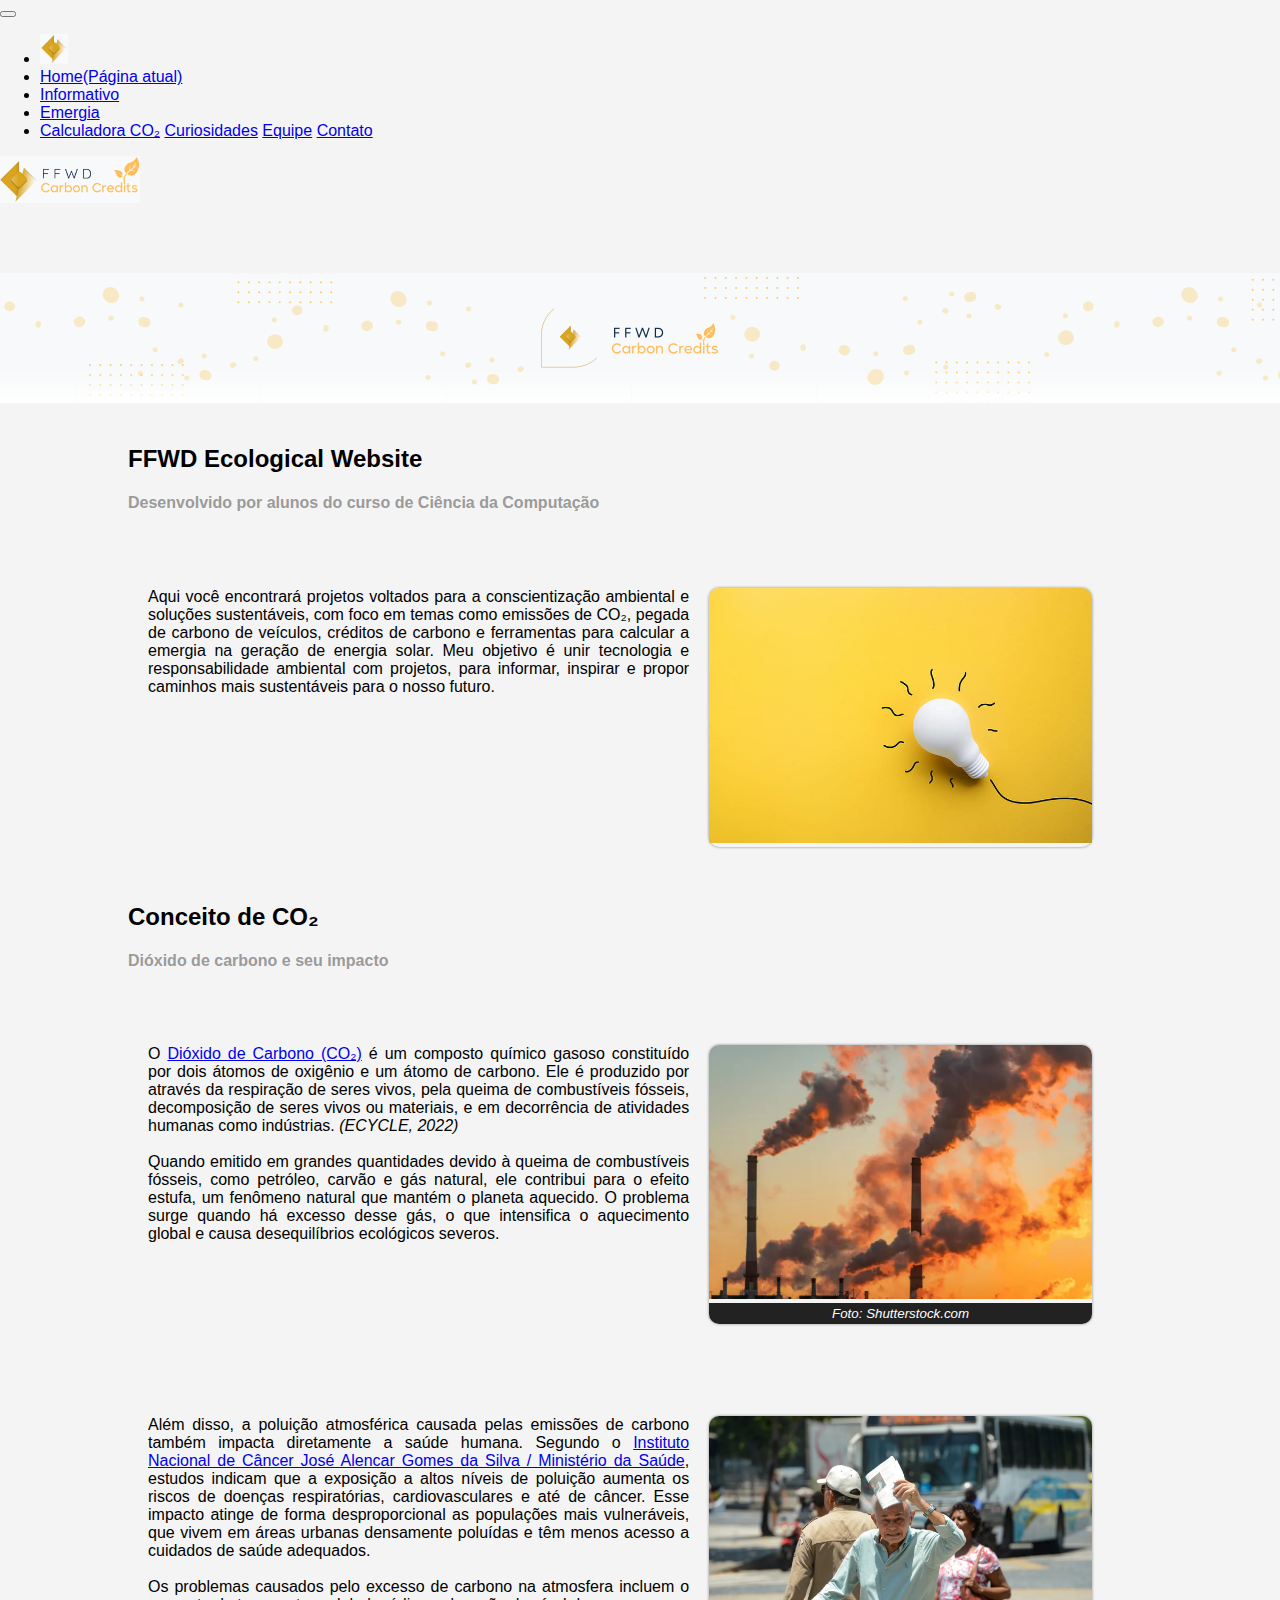
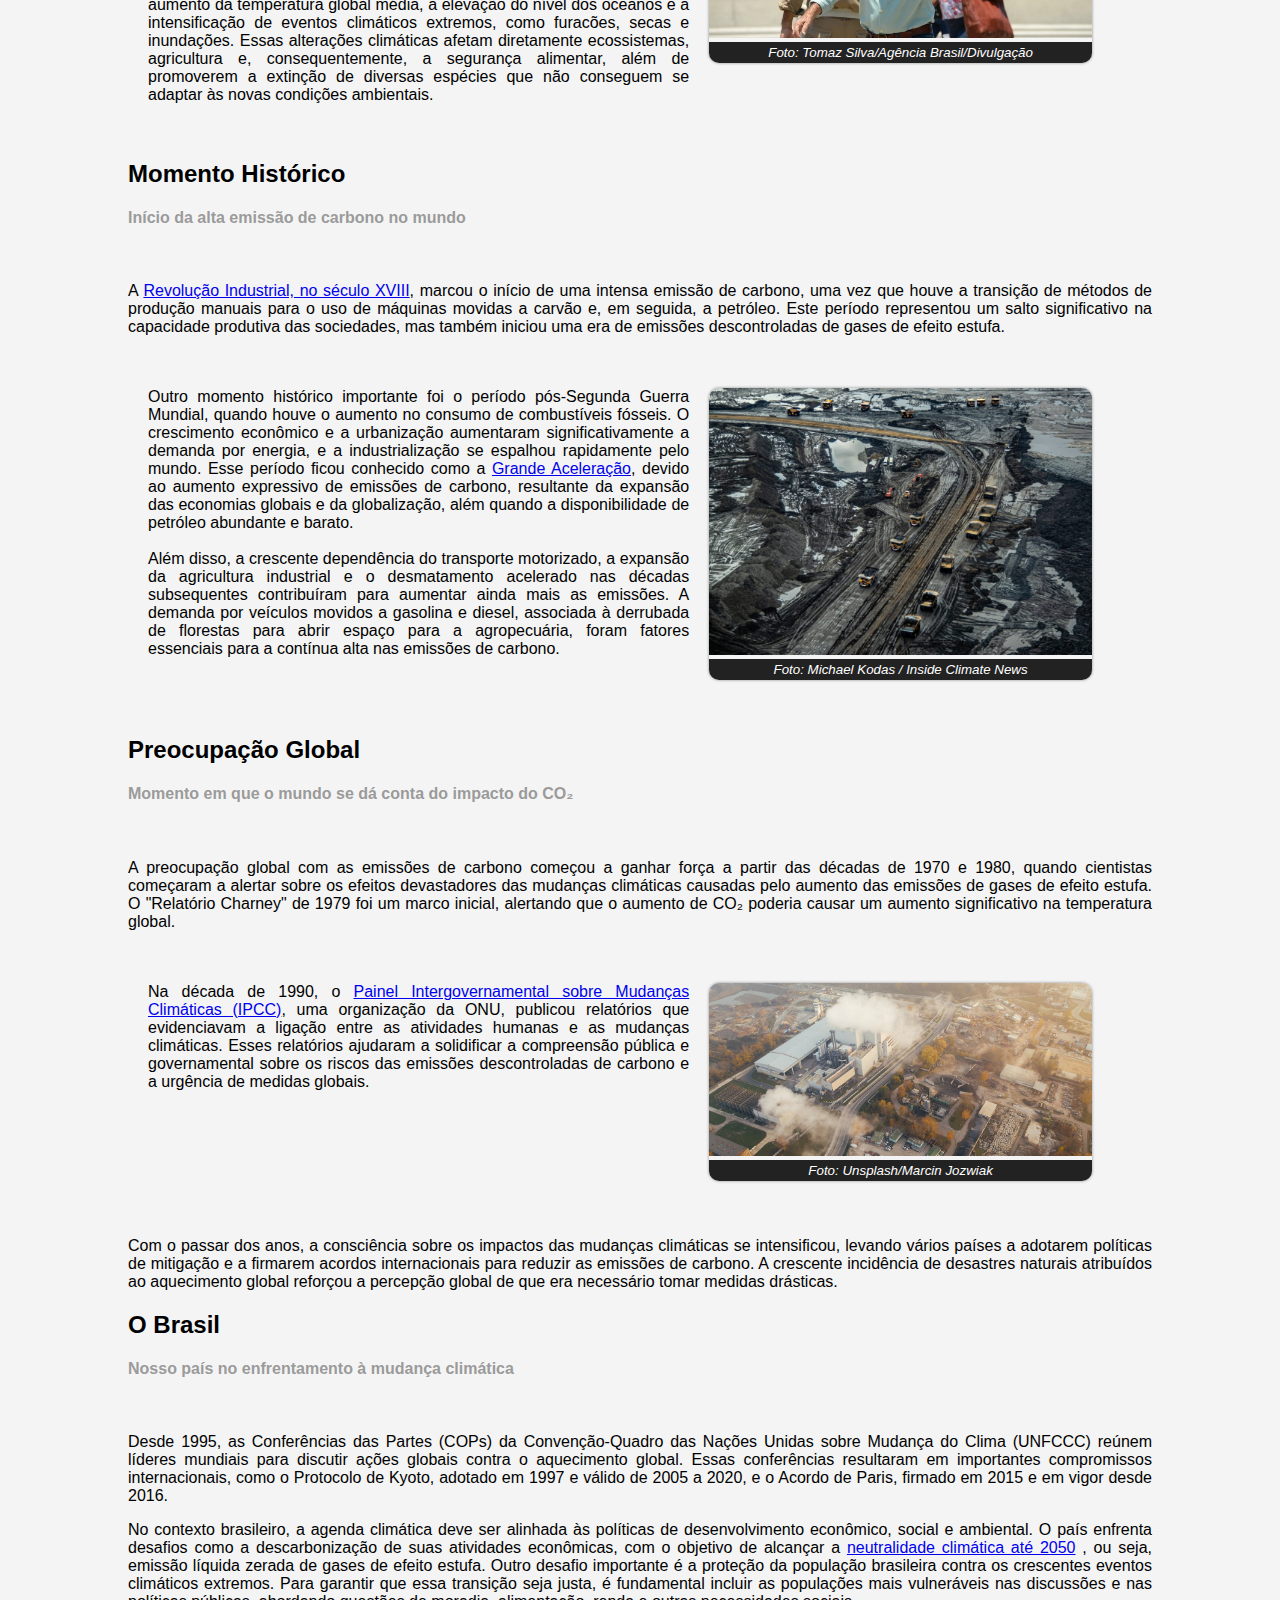
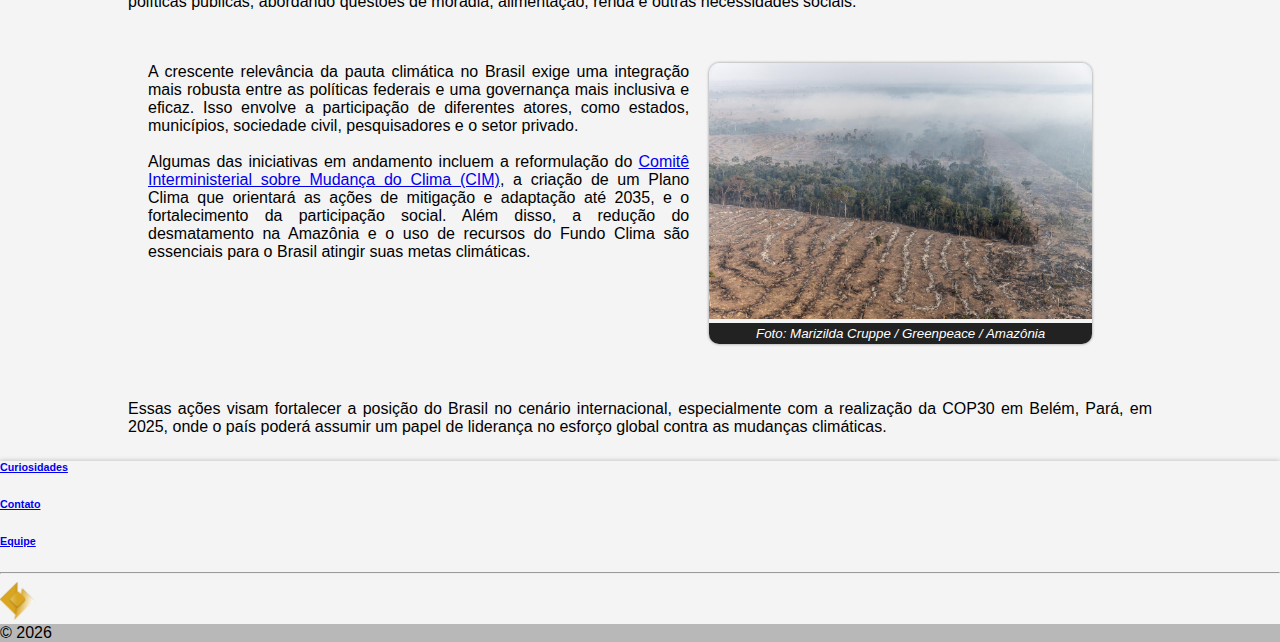
<file: index.html>
<!DOCTYPE html>
<html lang="pt-BR">

<head>
  <meta charset="UTF-8">
  <meta name="viewport" content="width=device-width, initial-scale=1.0">
  <title>Inicio</title>
  <link rel="shortcut icon" type="imagex/png" href="img/_iconLogo.png">
  <link rel="stylesheet" href="css/style.css">
  <link rel="stylesheet" href="https://stackpath.bootstrapcdn.com/bootstrap/4.1.3/css/bootstrap.min.css"
    integrity="sha384-MCw98/SFnGE8fJT3GXwEOngsV7Zt27NXFoaoApmYm81iuXoPkFOJwJ8ERdknLPMO" crossorigin="anonymous">
  <script src="https://code.jquery.com/jquery-3.3.1.slim.min.js"
    integrity="sha384-q8i/X+965DzO0rT7abK41JStQIAqVgRVzpbzo5smXKp4YfRvH+8abtTE1Pi6jizo"
    crossorigin="anonymous"></script>
  <script src="https://cdnjs.cloudflare.com/ajax/libs/popper.js/1.14.3/umd/popper.min.js"
    integrity="sha384-ZMP7rVo3mIykV+2+9J3UJ46jBk0WLaUAdn689aCwoqbBJiSnjAK/l8WvCWPIPm49"
    crossorigin="anonymous"></script>
  <script src="https://stackpath.bootstrapcdn.com/bootstrap/4.1.3/js/bootstrap.min.js"
    integrity="sha384-ChfqqxuZUCnJSK3+MXmPNIyE6ZbWh2IMqE241rYiqJxyMiZ6OW/JmZQ5stwEULTy"
    crossorigin="anonymous"></script>
</head>


<body>
  <header class="navbar fixed-top navbar-light bg-light navegacao">
    <nav class="navbar navbar-expand-lg navbar-light bg-light">
      <button class="navbar-toggler border-0" type="button" data-toggle="collapse" data-target="#navbarNavDropdown"
        aria-controls="navbarNavDropdown" aria-expanded="false" aria-label="Alterna navegação">
        <span class="navbar-toggler-icon"></span>
      </button>
      <div class="collapse navbar-collapse" id="navbarNavDropdown">
        <ul class="navbar-nav">
          <li class="nav-item">
            <a class="nav-link"><img src="./img/logo_atualizado.png" alt="Logo da empresa FFWD" height="30px" style="cursor: pointer;"
              role="button" onclick="scrollToTop()"></a>
          </li>
          <li class="nav-item active">
            <a class="nav-link" href="./index.html">Home<span class="sr-only">(Página atual)</span></a>
          </li>
          <li class="nav-item">
            <a class="nav-link" href="./pages/informative_page.html">Informativo</a>
          </li>
          <li class="nav-item">
            <a class="nav-link" href="./pages/emergia_page.html">Emergia</a>
          </li>
          <li class="nav-item dropdown">
            <a class="nav-link dropdown-toggle" href="#" id="navbarDropdownMenuLink" role="button"
            data-toggle="dropdown" aria-haspopup="true" aria-expanded="false"></a>
            <div class="dropdown-menu" aria-labelledby="navbarDropdownMenuLink">
              <a class="dropdown-item" href="./pages/calc_page.html">Calculadora CO₂</a>
              <a class="dropdown-item" href="./pages/curiosidade_page.html">Curiosidades</a>
              <a class="dropdown-item" href="./pages/equipe_page.html">Equipe</a>
              <a class="dropdown-item" href="./pages/contact_page.html">Contato</a>
            </div>
          </li>
        </ul>
      </div>
    </nav>
    </li class="nav-item">
    <a class="nav-link" class="dropdown-menu" style="font-size: 16px;" href="./index.html"><img src="img/FFWD.png"
        alt="Logo da empresa FFWD" width="140px"></a>
    </li>
  </header>

  <main>
    <br><br>

    <div class="capa_superior">
      <img src="img/capa.png" class="d-block w-100" alt="...">
    </div><br>

    <div class="conteudo-escrito-site">

      <h2>FFWD Ecological Website </h2>
      <span class="sub-titulo">
        <h4>Desenvolvido por alunos do curso de Ciência da Computação</h4>
      </span><br>

      <div class="texto_e_imagem">

        <p>Aqui você encontrará projetos voltados para a conscientização ambiental e soluções sustentáveis, com foco em temas como emissões de CO₂, pegada de carbono de veículos, créditos de carbono e ferramentas para calcular a emergia na geração de energia solar. Meu objetivo é unir tecnologia e responsabilidade ambiental com projetos, para informar, inspirar e propor caminhos mais sustentáveis para o nosso futuro.
        </p>

        <figure>
          <img class="imagens-site" src="img/yellow-lightbulb-yellow-background-simple-background-technology-hd-wallpaper-preview.jpg"
            alt="Lâmpada com fundo amarelo" />
        </figure>

      </div>

      <h2>Conceito de CO₂</h2>
      <span class="sub-titulo">
        <h4>Dióxido de carbono e seu impacto</h4>
      </span><br>

      <div class="texto_e_imagem">

        <p>O <a href="https://pt.wikipedia.org/wiki/Di%C3%B3xido_de_carbono">Dióxido de Carbono (CO₂)</a> é um composto
        químico gasoso constituído por dois átomos de oxigênio e um átomo de carbono. Ele é produzido por através da
        respiração de seres vivos, pela queima de combustíveis fósseis, decomposição de seres vivos ou materiais, e em
        decorrência de atividades humanas como indústrias. <i>(ECYCLE, 2022)</i>
          <br><br>
          Quando emitido em grandes quantidades devido à queima de combustíveis fósseis, como petróleo, carvão e gás
          natural, ele contribui para o efeito estufa, um fenômeno natural que mantém o planeta aquecido. O problema
          surge
          quando há excesso desse gás, o que intensifica o aquecimento global e causa desequilíbrios ecológicos severos.
        </p>

        <figure>
          <img class="imagens-site" src="img/dioxido-carbono-wallpaper.png"
            alt="Chaminés de fábricas com grande quantidade de fumaça sendo gerada" />
          <figcaption>Foto: Shutterstock.com</figcaption>
        </figure>

      </div>

      <div class="texto_e_imagem">

        <p>Além disso, a poluição atmosférica causada pelas emissões de carbono também impacta diretamente a saúde
          humana.
          Segundo o <a
            href="https://www.inca.gov.br/sites/ufu.sti.inca.local/files/media/document/cartilha_poluicao_do_ar_web.pdf">Instituto
            Nacional de Câncer José Alencar Gomes da Silva / Ministério da Saúde</a>, estudos indicam que a exposição a
          altos níveis de poluição aumenta os riscos de doenças respiratórias, cardiovasculares e até de câncer. Esse
          impacto atinge de forma desproporcional as populações mais vulneráveis, que vivem em áreas urbanas densamente
          poluídas e têm menos acesso a cuidados de saúde adequados.
        <br><br>
        Os problemas causados pelo excesso de carbono na atmosfera incluem o aumento da temperatura global média, a
        elevação do nível dos oceanos e a intensificação de eventos climáticos extremos, como furacões, secas e
        inundações. Essas alterações climáticas afetam diretamente ecossistemas, agricultura e, consequentemente, a
        segurança alimentar, além de promoverem a extinção de diversas espécies que não conseguem se adaptar às novas
        condições ambientais.
        </p>

        <figure>
          <img class="imagens-site" src="img/onda-de-calor.png"
            alt="Senhor idoso com fadiga devido ao calor extremo em um centro urbano" />
          <figcaption>Foto: Tomaz Silva/Agência Brasil/Divulgação</figcaption>
        </figure>

      </div>

      <h2>Momento Histórico</h2>
      <span class="sub-titulo">
        <h4>Início da alta emissão de carbono no mundo</h4>
      </span><br>

      <p>A <a href="https://brasilescola.uol.com.br/historiag/revolucao-industrial.htm">Revolução Industrial, no século
          XVIII</a>, marcou o início de uma intensa emissão de carbono, uma vez que houve a transição de métodos de
        produção manuais para o uso de máquinas movidas a carvão e, em seguida, a petróleo. Este período representou um
        salto significativo na capacidade produtiva das sociedades, mas também iniciou uma era de emissões
        descontroladas
        de gases de efeito estufa.</p>

      <div class="texto_e_imagem">

        <p>Outro momento histórico importante foi o período pós-Segunda Guerra Mundial, quando houve o aumento no
          consumo de
          combustíveis fósseis. O crescimento econômico e a urbanização aumentaram significativamente a demanda por
          energia,
          e a industrialização se espalhou rapidamente pelo mundo. Esse período ficou conhecido como a <a
            href="https://museudoamanha.org.br/livro/10-vivendo-no-antropoceno.html">Grande Aceleração</a>, devido ao
          aumento expressivo de emissões de carbono, resultante da expansão das economias globais e da globalização,
          além
          quando a disponibilidade de petróleo abundante e barato.
        <br><br>
        Além disso, a crescente dependência do transporte motorizado, a expansão da agricultura industrial e o
        desmatamento acelerado nas décadas subsequentes contribuíram para aumentar ainda mais as emissões. A demanda por
        veículos movidos a gasolina e diesel, associada à derrubada de florestas para abrir espaço para a agropecuária,
        foram fatores essenciais para a contínua alta nas emissões de carbono.
        </p>

        <figure>
          <img class="imagens-site" src="img/grande-aceleracao.png"
            alt="Mineração de carvão com uma extensa equipe de trabalhadores e uma variedade de maquinários de grande porte" />
          <figcaption>Foto: Michael Kodas / Inside Climate News</figcaption>
        </figure>

      </div>

      <h2>Preocupação Global</h2>
      <span class="sub-titulo">
        <h4>Momento em que o mundo se dá conta do impacto do CO₂</h4>
      </span><br>

      <p>A preocupação global com as emissões de carbono começou a ganhar força a partir das décadas de 1970 e 1980,
        quando cientistas começaram a alertar sobre os efeitos devastadores das mudanças climáticas causadas pelo
        aumento
        das emissões de gases de efeito estufa. O "Relatório Charney" de 1979 foi um marco inicial, alertando que o
        aumento de CO₂ poderia causar um aumento significativo na temperatura global.</p>

      <div class="texto_e_imagem">


        <p>Na década de 1990, o <a
            href="https://antigo.mctic.gov.br/mctic/opencms/ciencia/SEPED/clima/ciencia_do_clima/painel_intergovernamental_sobre_mudanca_do_clima.html">Painel
            Intergovernamental sobre Mudanças Climáticas (IPCC)</a>, uma organização da ONU, publicou relatórios que
          evidenciavam a ligação entre as atividades humanas e as mudanças climáticas. Esses relatórios ajudaram a
          solidificar a compreensão pública e governamental sobre os riscos das emissões descontroladas de carbono e a
          urgência de medidas globais.</p>

        <figure>
          <img class="imagens-site" src="img/carbon-imagem.jpg"
            alt="Vista de uma usina de lixo com grandes estruturas de metal e concreto, incluindo uma área de recebimento de resíduos onde o lixo é descarregado" />
          <figcaption>Foto: Unsplash/Marcin Jozwiak</figcaption>
        </figure>

      </div>

      <p>Com o passar dos anos, a consciência sobre os impactos das mudanças climáticas se intensificou, levando vários
        países a adotarem políticas de mitigação e a firmarem acordos internacionais para reduzir as emissões de
        carbono.
        A crescente incidência de desastres naturais atribuídos ao aquecimento global reforçou a percepção global de que
        era necessário tomar medidas drásticas.</p>

      <h2>O Brasil</h2>
      <span class="sub-titulo">
        <h4>Nosso país no enfrentamento à mudança climática</h4>
      </span><br>

      <p>Desde 1995, as Conferências das Partes (COPs) da Convenção-Quadro das Nações Unidas sobre Mudança do Clima
        (UNFCCC) reúnem líderes mundiais para discutir ações globais contra o aquecimento global. Essas conferências
        resultaram em importantes compromissos internacionais, como o Protocolo de Kyoto, adotado em 1997 e válido de
        2005
        a 2020, e o Acordo de Paris, firmado em 2015 e em vigor desde 2016.</p>

      <p>No contexto brasileiro, a agenda climática deve ser alinhada às políticas de desenvolvimento econômico, social
        e
        ambiental. O país enfrenta desafios como a descarbonização de suas atividades econômicas, com o objetivo de
        alcançar a <a
          href="https://www.epe.gov.br/sites-pt/publicacoes-dados-abertos/publicacoes/PublicacoesArquivos/publicacao-726/PTE_RelatorioFinal_PT_Digital_.pdf">neutralidade
          climática até 2050</a> , ou seja, emissão líquida zerada de gases de efeito estufa. Outro desafio importante é
        a
        proteção da população brasileira contra os crescentes eventos climáticos extremos. Para garantir que essa
        transição seja justa, é fundamental incluir as populações mais vulneráveis nas discussões e nas políticas
        públicas, abordando questões de moradia, alimentação, renda e outras necessidades sociais.</p>

      <div class="texto_e_imagem">

        <p>A crescente relevância da pauta climática no Brasil exige uma integração mais robusta entre as políticas
          federais
          e uma governança mais inclusiva e eficaz. Isso envolve a participação de diferentes atores, como estados,
          municípios, sociedade civil, pesquisadores e o setor privado. 
          <br><br>

          Algumas das iniciativas em andamento incluem a
          reformulação do <a href="https://www.gov.br/mma/pt-br/composicao/smc/dcol/cim">Comitê Interministerial sobre
            Mudança do Clima (CIM)</a>, a criação de um Plano Clima que orientará as ações de mitigação e adaptação até
          2035, e o fortalecimento da participação social. Além disso, a redução do desmatamento na Amazônia e o uso de
          recursos do Fundo Clima são essenciais para o Brasil atingir suas metas climáticas.</p>

        <figure>
          <img class="imagens-site" src="img/amazonia.jpg"
            alt="Área de desmatamento extenso na floresta amazônica. O cenário mostra um vasto espaço de terreno limpo, sem vegetação original, com algumas árvores isoladas ao fundo e fumaça no ar, indicando queimadas." />
          <figcaption>Foto: Marizilda Cruppe / Greenpeace / Amazônia</figcaption>
        </figure>

      </div>

      <p>Essas ações visam fortalecer a posição do Brasil no cenário internacional, especialmente com a realização da
        COP30 em Belém, Pará, em 2025, onde o país poderá assumir um papel de liderança no esforço global contra as
        mudanças climáticas.</p>

    </div>
  </main>

  <footer class="text-center" style="background-color: #f4f4f4">
    <!-- Grid container -->
    <div class="container">
      <!-- Section: Links -->
      <section class="mt-5">
        <!-- Grid row-->
        <div class="row text-center d-flex justify-content-center pt-5">

          <!-- Grid column -->
          <div class="col-md-2">
            <h6 class="text-uppercase font-weight-bold">
              <a href="./pages/curiosidade_page.html">Curiosidades</a>
            </h6>
          </div>
          <!-- Grid column -->

          <!-- Grid column -->
          <div class="col-md-2">
            <h6 class="text-uppercase font-weight-bold">
              <a href="./pages/contact_page.html">Contato</a>
            </h6>
          </div>
          <!-- Grid column -->

          <!-- Grid column -->
          <div class="col-md-2">
            <h6 class="text-uppercase font-weight-bold">
              <a href="./pages/equipe_page.html">Equipe</a>
            </h6>
          </div>
          <!-- Grid column -->
        </div>
        <!-- Grid row-->
      </section>
      <!-- Section: Links -->

      <hr class="my-5" />

      <!-- Section: Text -->
      <section class="mb-5">
        <div class="row d-flex justify-content-center">
          <div class="col-lg-8">

            <img src="img/_iconLogo.png" alt="Logo da empresa FFWD" width="35px" style="cursor: pointer;"
              role="button" onclick="scrollToTop()">
          </div>
        </div>
      </section>
    </div>

    <div vw class="enabled">
      <div vw-access-button class="active"></div>
      <div vw-plugin-wrapper>
        <div class="vw-plugin-top-wrapper"></div>
      </div>
    </div>
    <script src="https://vlibras.gov.br/app/vlibras-plugin.js"></script>
    <script>
      new window.VLibras.Widget('https://vlibras.gov.br/app');
    </script>

    <div class="text-center p-3" style="background-color: #b8b8b8">
      © <span id="currentYear"></span>
    </div>

  </footer>
</body>

<script>
  // Define a função para exibir o ano atual
  const displayCurrentYear = () => {
    const currentYear = new Date().getFullYear();
    document.getElementById("currentYear").textContent = currentYear;
  };

  // Chama a função ao carregar a página
  window.onload = displayCurrentYear;

  const scrollToTop = () => {
    window.scrollTo({
      top: 0,
      behavior: 'smooth'
    });
  };
</script>

</html>
</file>
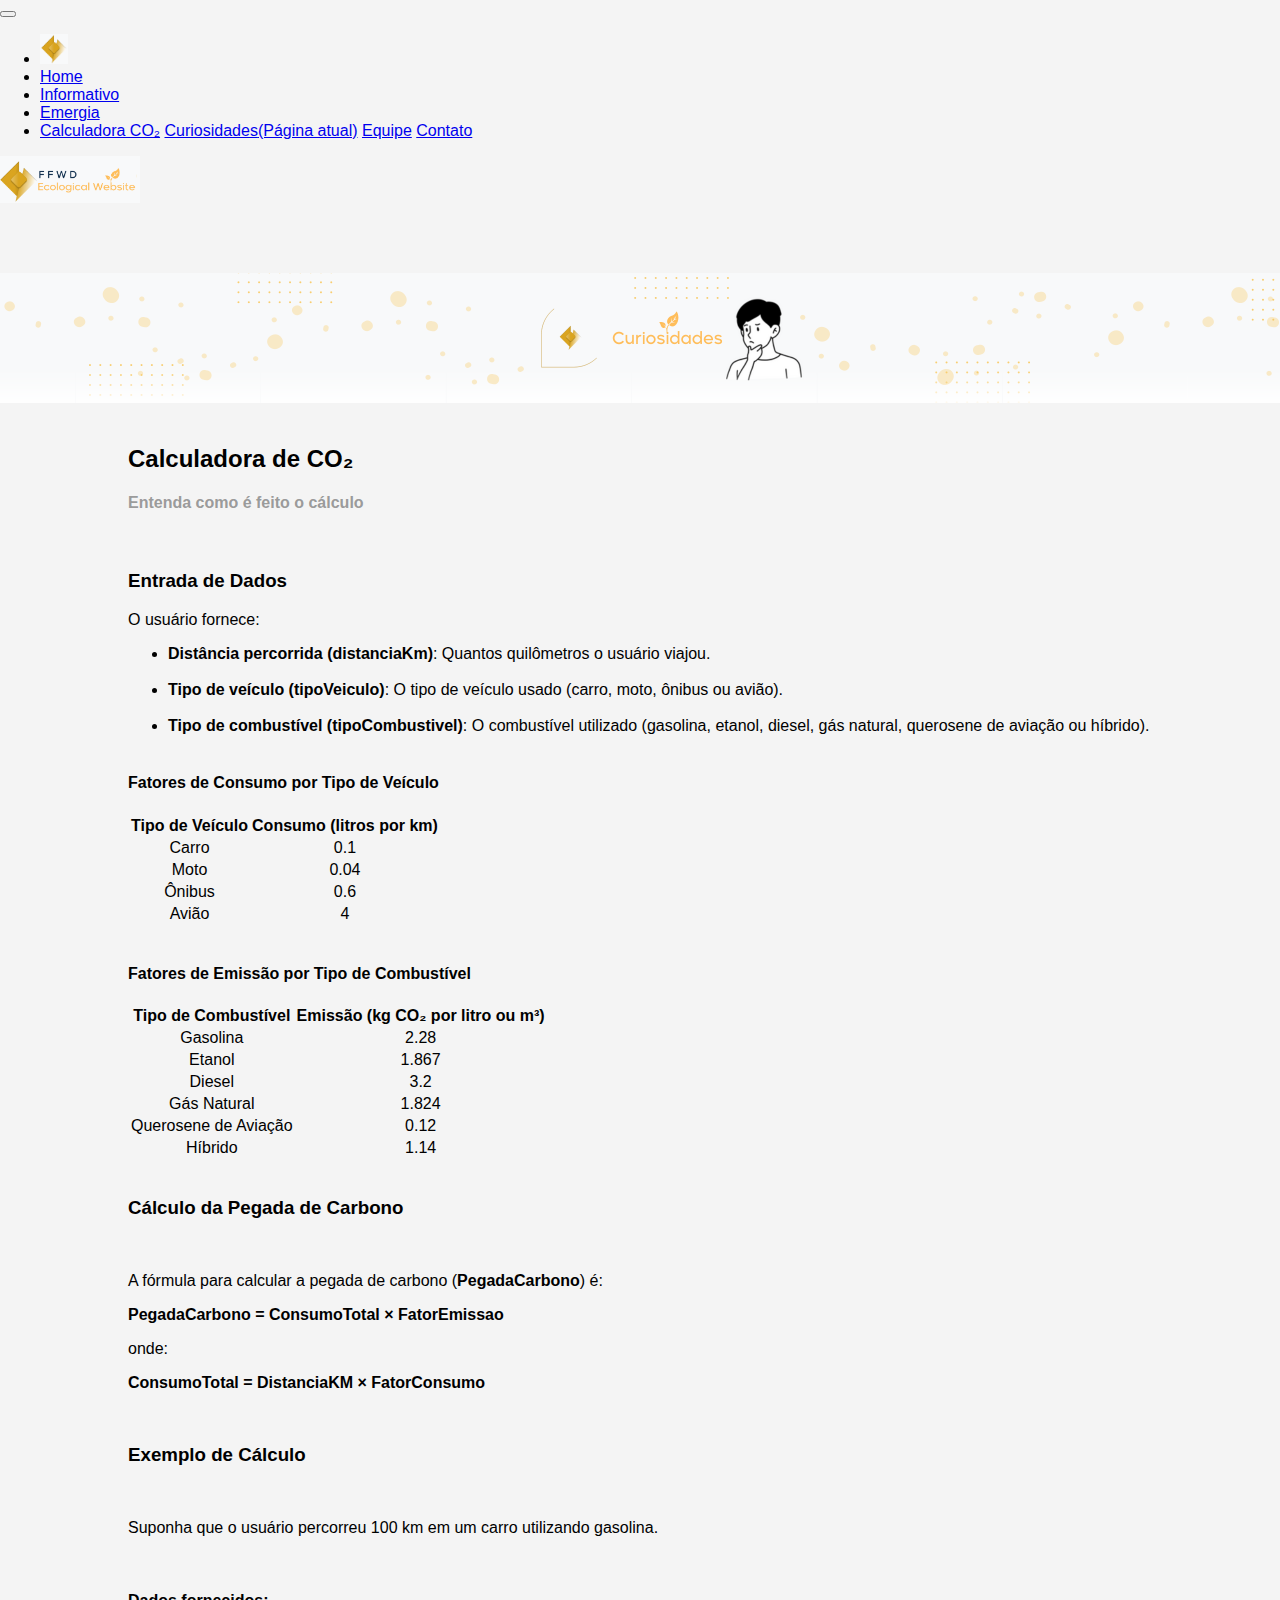
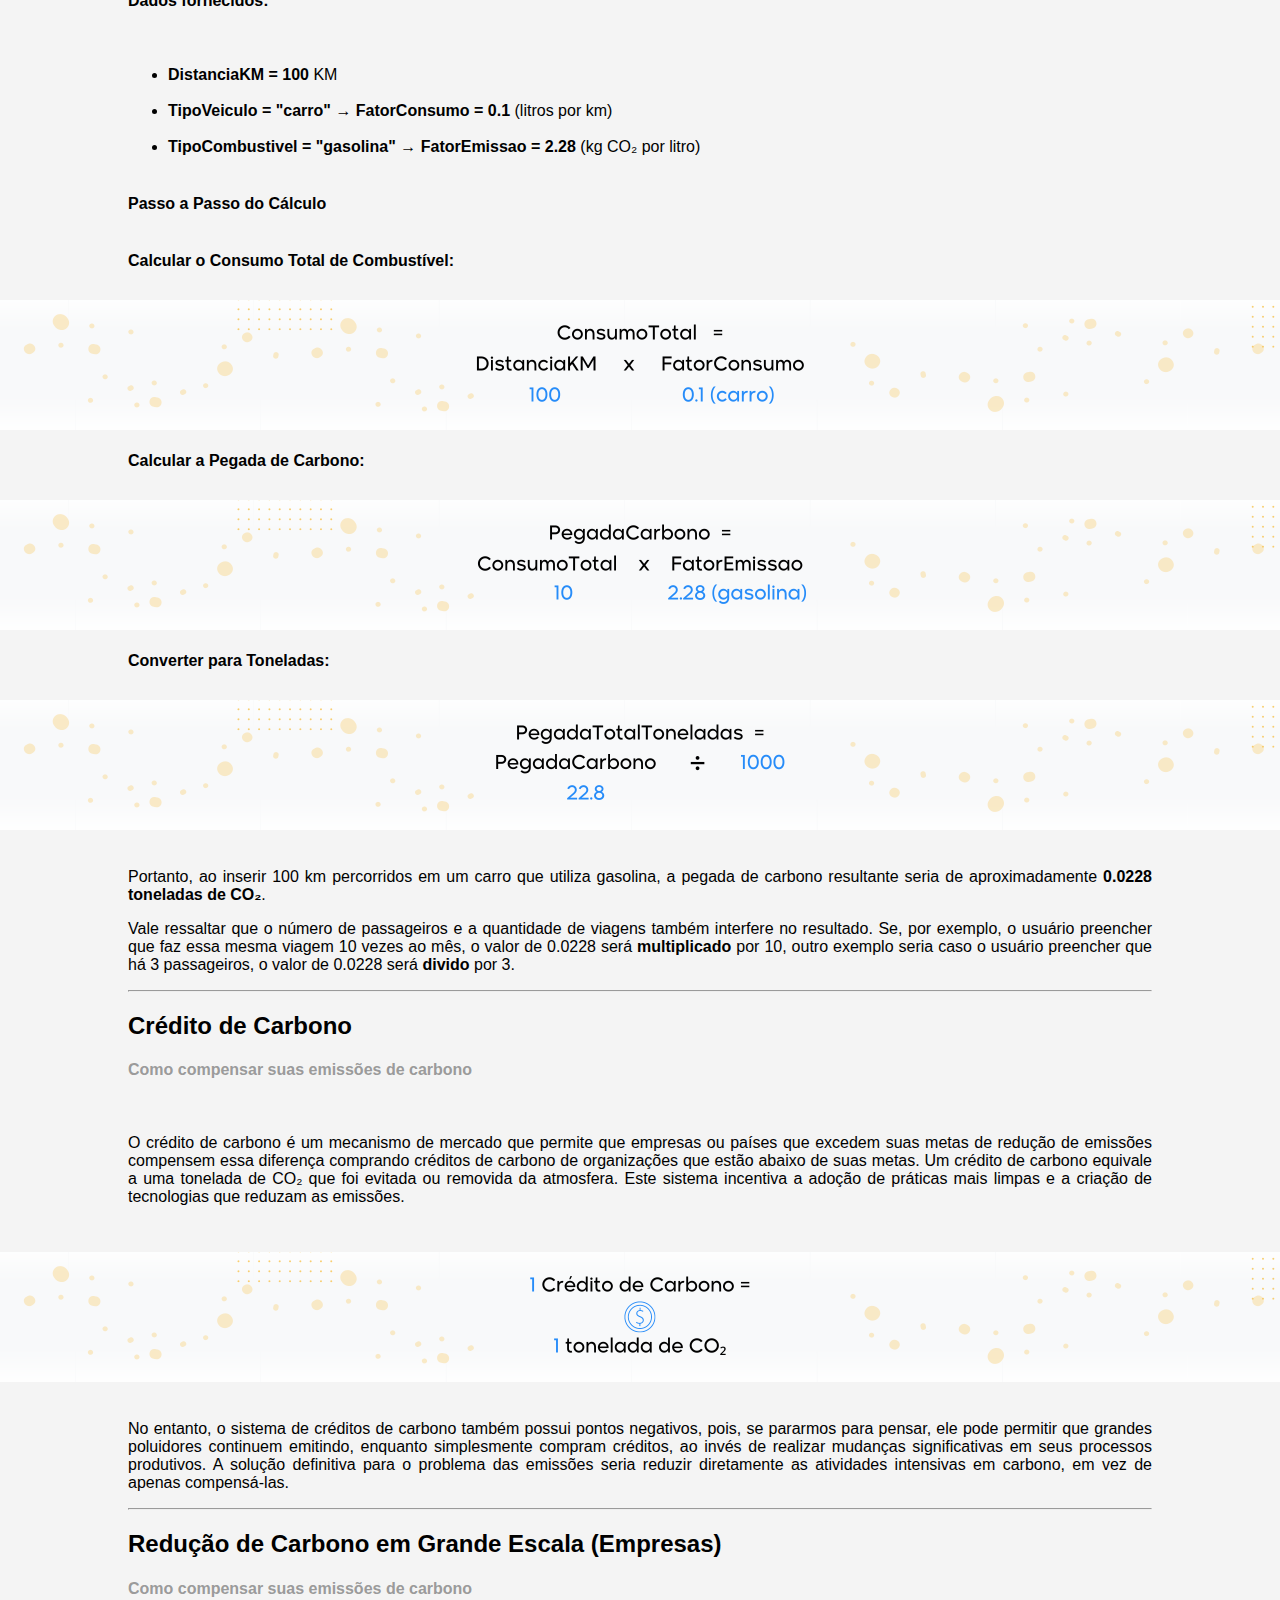
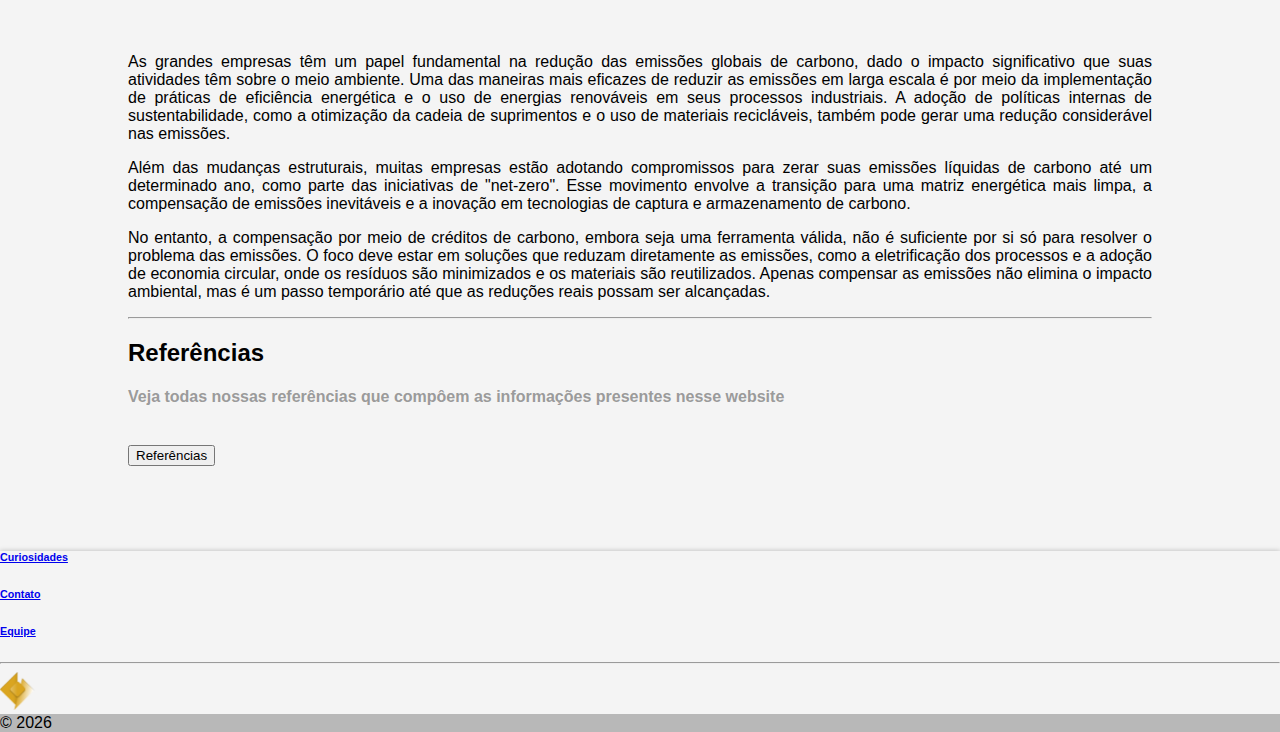
<file: pages/curiosidade_page.html>
<!DOCTYPE html>
<html lang="pt-BR">

<head>
  <meta charset="UTF-8">
  <meta name="viewport" content="width=device-width, initial-scale=1.0">
  <title>Curiosidades</title>
  <link rel="shortcut icon" type="imagex/png" href="img/_iconLogo.png">
  <link rel="stylesheet" href="css_other_pages/style_page_curiosidade.css">
  <link rel="stylesheet" href="https://stackpath.bootstrapcdn.com/bootstrap/4.1.3/css/bootstrap.min.css"
    integrity="sha384-MCw98/SFnGE8fJT3GXwEOngsV7Zt27NXFoaoApmYm81iuXoPkFOJwJ8ERdknLPMO" crossorigin="anonymous">
  <script src="https://code.jquery.com/jquery-3.3.1.slim.min.js"
    integrity="sha384-q8i/X+965DzO0rT7abK41JStQIAqVgRVzpbzo5smXKp4YfRvH+8abtTE1Pi6jizo"
    crossorigin="anonymous"></script>
  <script src="https://cdnjs.cloudflare.com/ajax/libs/popper.js/1.14.3/umd/popper.min.js"
    integrity="sha384-ZMP7rVo3mIykV+2+9J3UJ46jBk0WLaUAdn689aCwoqbBJiSnjAK/l8WvCWPIPm49"
    crossorigin="anonymous"></script>
  <script src="https://stackpath.bootstrapcdn.com/bootstrap/4.1.3/js/bootstrap.min.js"
    integrity="sha384-ChfqqxuZUCnJSK3+MXmPNIyE6ZbWh2IMqE241rYiqJxyMiZ6OW/JmZQ5stwEULTy"
    crossorigin="anonymous"></script>
</head>


<body>
  <header class="navbar fixed-top navbar-light bg-light navegacao">
    <nav class="navbar navbar-expand-lg navbar-light bg-light">
      <button class="navbar-toggler border-0" type="button" data-toggle="collapse" data-target="#navbarNavDropdown"
        aria-controls="navbarNavDropdown" aria-expanded="false" aria-label="Alterna navegação">
        <span class="navbar-toggler-icon"></span>
      </button>
      <div class="collapse navbar-collapse" id="navbarNavDropdown">
        <ul class="navbar-nav">
          <li class="nav-item">
            <a class="nav-link"><img src="../img/logo_atualizado.png" alt="Logo da empresa FFWD" height="30px" style="cursor: pointer;"
              role="button" onclick="scrollToTop()"></a>
          </li>
          <li class="nav-item">
            <a class="nav-link" href="../index.html">Home</a>
          </li>
          <li class="nav-item">
            <a class="nav-link" href="./informative_page.html">Informativo</a>
          </li>
          <li class="nav-item">
            <a class="nav-link" href="./emergia_page.html">Emergia</a>
          </li>
          <li class="nav-item dropdown">
            <a class="nav-link dropdown-toggle" href="#" id="navbarDropdownMenuLink" role="button"
            data-toggle="dropdown" aria-haspopup="true" aria-expanded="false"></a>
            <div class="dropdown-menu" aria-labelledby="navbarDropdownMenuLink">
              <a class="dropdown-item" href="../pages/calc_page.html">Calculadora CO₂</a>
              <a class="dropdown-item" href="../pages/curiosidade_page.html">Curiosidades<span class="sr-only">(Página atual)</span></a>
              <a class="dropdown-item" href="../pages/equipe_page.html">Equipe</a>
              <a class="dropdown-item" href="../pages/contact_page.html">Contato</a>
            </div>
          </li>
        </ul>
      </div>
    </nav>
    </li class="nav-item">
    <a class="nav-link" class="dropdown-menu" style="font-size: 16px;" href="../index.html"><img src="img/FFWD-icon-otherpages.png" alt="Logo da empresa FFWD"
        width="140px"></a>
    </li>
  </header>
  
  <main>
    
    <br><br>

    <div class="capa_superior">
      <img src="img/capa-curiosidade.png" alt="...">
    </div><br>

    <div class="conteudo-escrito-site">

      <h2>Calculadora de CO₂</h2>
      <span class="sub-titulo">
        <h4>Entenda como é feito o cálculo</h4>
      </span><br>

      <h3>Entrada de Dados</h3>
      <p>O usuário fornece:</p>
      <ul>
        <li><strong>Distância percorrida (distanciaKm)</strong>: Quantos quilômetros o usuário viajou.</li><br>
        <li><strong>Tipo de veículo (tipoVeiculo)</strong>: O tipo de veículo usado (carro, moto, ônibus ou avião).</li>
        <br>
        <li><strong>Tipo de combustível (tipoCombustivel)</strong>: O combustível utilizado (gasolina, etanol, diesel, gás
          natural, querosene de aviação ou híbrido).</li><br>
      </ul>

      <h4>Fatores de Consumo por Tipo de Veículo</h4>

      <div class="tabela container table-responsive">
        <table class="table table-bordered table-hover">
          <thead class="thead-dark">
            <tr>
              <th>Tipo de Veículo</th>
              <th>Consumo (litros por km)</th>
            </tr>
          </thead>
          <tbody>
            <tr>
              <td>Carro</td>
              <td>0.1</td>
            </tr>
            <tr>
              <td>Moto</td>
              <td>0.04</td>
            </tr>
            <tr>
              <td>Ônibus</td>
              <td>0.6</td>
            </tr>
            <tr>
              <td>Avião</td>
              <td>4</td>
            </tr>
          </tbody>
        </table>
      </div><br>

      <h4>Fatores de Emissão por Tipo de Combustível</h4>

      <div class="tabela container table-responsive">
        <table class="table table-bordered table-hover">
          <thead class="thead-dark">
            <tr>
              <th>Tipo de Combustível</th>
              <th>Emissão (kg CO₂ por litro ou m³)</th>
            </tr>
          </thead>
          <tbody>
            <tr>
              <td>Gasolina</td>
              <td>2.28</td>
            </tr>
            <tr>
              <td>Etanol</td>
              <td>1.867</td>
            </tr>
            <tr>
              <td>Diesel</td>
              <td>3.2</td>
            </tr>
            <tr>
              <td>Gás Natural</td>
              <td>1.824</td>
            </tr>
            <tr>
              <td>Querosene de Aviação</td>
              <td>0.12</td>
            </tr>
            <tr>
              <td>Híbrido</td>
              <td>1.14</td>
            </tr>
          </tbody>
        </table>
      </div><br>

      <h3>Cálculo da Pegada de Carbono</h3><br>
      <p>A fórmula para calcular a pegada de carbono (<strong>PegadaCarbono</strong>) é:</p>
      <p><strong>PegadaCarbono = ConsumoTotal × FatorEmissao</strong></p>
      <p>onde:</p>
      <p><strong>ConsumoTotal = DistanciaKM × FatorConsumo</strong></p><br>

      <h3>Exemplo de Cálculo</h3><br>
      <p>Suponha que o usuário percorreu 100 km em um carro utilizando gasolina.</p><br>

      <h4>Dados fornecidos:</h4><br>
      <ul>
        <li><strong>DistanciaKM = 100</strong> KM</li><br>
        <li><strong>TipoVeiculo = "carro"</strong> → <strong>FatorConsumo = 0.1</strong> (litros por km)</li><br>
        <li><strong>TipoCombustivel = "gasolina"</strong> → <strong>FatorEmissao = 2.28</strong> (kg CO₂ por litro)</li>
        <br>
      </ul>

      <h4>Passo a Passo do Cálculo</h4><br>

      <strong>Calcular o Consumo Total de Combustível:</strong>
    </div>
    <div class="capa_superior">
      <img src="img/calculo - 1.png" alt="O consumo total é igual à distância em quilômetros multiplicada pelo fator de consumo">
    </div><br>

    <div class="conteudo-escrito-site">
      <strong>Calcular a Pegada de Carbono:</strong>
    </div>
    <div class="capa_superior">
      <img src="img/calculo - 2.png" alt="A pegada de carbono é igual ao consumo total de energia multiplicado pelo fator de emissão">
    </div><br>

    <div class="conteudo-escrito-site">
      <strong>Converter para Toneladas:</strong>
    </div>
    <div class="capa_superior">
      <img src="img/calculo - 3.png" alt="A pegada total em toneladas é igual à pegada de carbono dividida por mil">
    </div><br>

    <div class="conteudo-escrito-site">

      <p>Portanto, ao inserir 100 km percorridos em um carro que utiliza gasolina, a pegada de carbono resultante seria de
        aproximadamente <strong>0.0228 toneladas de CO₂</strong>.</p>

      <p>Vale ressaltar que o número de passageiros e a quantidade de viagens também interfere no resultado. Se, por
        exemplo, o usuário preencher que faz essa mesma viagem 10 vezes ao mês, o valor de 0.0228 será
        <strong>multiplicado</strong> por 10, outro exemplo seria caso o usuário preencher que há 3 passageiros, o valor
        de 0.0228 será <strong>divido</strong> por 3.</p>
      <hr>

      <h2>Crédito de Carbono</h2>
      <span class="sub-titulo">
        <h4>Como compensar suas emissões de carbono</h4>
      </span><br>

      <p>O crédito de carbono é um mecanismo de mercado que permite que empresas ou países que excedem suas metas de
        redução de emissões compensem essa diferença comprando créditos de carbono de organizações que estão abaixo de
        suas metas. Um crédito de carbono equivale a uma tonelada de CO₂ que foi evitada ou removida da atmosfera. Este
        sistema incentiva a adoção de práticas mais limpas e a criação de tecnologias que reduzam as emissões.</p>
    </div>
    <div class="capa_superior">
      <img src="img/Credito de carbono.png" alt="Um crédito de carbono representa uma tonelada de CO₂">
    </div><br>

    <div class="conteudo-escrito-site">
      <p>No entanto, o sistema de créditos de carbono também possui pontos negativos, pois, se pararmos para pensar, ele
        pode permitir que grandes poluidores continuem emitindo, enquanto simplesmente compram créditos, ao invés de
        realizar mudanças significativas em seus processos produtivos. A solução definitiva para o problema das emissões
        seria reduzir diretamente as atividades intensivas em carbono, em vez de apenas compensá-las.</p>

      <hr>

      <h2>Redução de Carbono em Grande Escala (Empresas)</h2>
      <span class="sub-titulo">
        <h4>Como compensar suas emissões de carbono</h4>
      </span><br>

      <p>As grandes empresas têm um papel fundamental na redução das emissões globais de carbono, dado o impacto
        significativo que suas atividades têm sobre o meio ambiente. Uma das maneiras mais eficazes de reduzir as emissões
        em larga escala é por meio da implementação de práticas de eficiência energética e o uso de energias renováveis em
        seus processos industriais. A adoção de políticas internas de sustentabilidade, como a otimização da cadeia de
        suprimentos e o uso de materiais recicláveis, também pode gerar uma redução considerável nas emissões.</p>

      <p>Além das mudanças estruturais, muitas empresas estão adotando compromissos para zerar suas emissões líquidas de
        carbono até um determinado ano, como parte das iniciativas de "net-zero". Esse movimento envolve a transição para
        uma matriz energética mais limpa, a compensação de emissões inevitáveis e a inovação em tecnologias de captura e
        armazenamento de carbono.</p>

      <p>No entanto, a compensação por meio de créditos de carbono, embora seja uma ferramenta válida, não é suficiente
        por si só para resolver o problema das emissões. O foco deve estar em soluções que reduzam diretamente as
        emissões, como a eletrificação dos processos e a adoção de economia circular, onde os resíduos são minimizados e
        os materiais são reutilizados. Apenas compensar as emissões não elimina o impacto ambiental, mas é um passo
        temporário até que as reduções reais possam ser alcançadas.</p>

      <hr>

      <h2>Referências</h2>

      <span class="sub-titulo">
        <h4>Veja todas nossas referências que compôem as informações presentes nesse website</h4>
      </span><br>

      <button id="toggleButton" type="button" class="btn btn-warning btn-lg btn-block">Referências</button>

      <div class="toggle-text hidden">
        <p><strong>ALMEIDA, F.</strong> O Bom Negócio da Sustentabilidade. Rio de Janeiro: Nova Fronteira, 2002. Cap. 4.
        </p>
        <p><strong>BNDES.</strong> A difusão da agenda ESG no mundo e no Brasil. Blog do Desenvolvimento. Disponível em:
          <a href="https://agenciadenoticias.bndes.gov.br/blogdodesenvolvimento/detalhe/A-difusao-da-agenda-ESG-no-mundo-e-no-Brasil/"
            target="_blank">https://agenciadenoticias.bndes.gov.br</a>. Acesso em: 27 de setembro de 2024.
        </p>
        <p><strong>BRASIL ESCOLA.</strong> COP: Conferência das Partes. Brasil Escola. Disponível em: <a
            href="https://brasilescola.uol.com.br/geografia/cop-conferencia-das-partes.htm"
            target="_blank">https://brasilescola.uol.com.br</a>. Acesso em: 27 de setembro de 2024.</p>
        <p><strong>CARVALHO, J.</strong> Sustentabilidade Corporativa e a Redução de Emissões. Rio de Janeiro: Editora
          Corporativa, 2020.</p>
        <p><strong>CHARNEY, J.</strong> Carbon Dioxide and Climate: A Scientific Assessment. Washington, D.C.: National
          Academy of Sciences, 1979.</p>
        <p><strong>GOMES, A.</strong> Pegada de carbono e o papel das calculadoras. Revista de Sustentabilidade, p. 15-30,
          2020.</p>
        <p><strong>GOVERNO BRASILEIRO.</strong> O Brasil no enfrentamento à mudança do clima. 2023. Disponível em: <a
            href="https://www.gov.br/mma/pt-br/assuntos/mudanca-do-clima" target="_blank">https://www.gov.br/mma</a>.
          Acesso em: 26 set. 2024.</p>
        <p><strong>INTERGOVERNMENTAL PANEL ON CLIMATE CHANGE (IPCC).</strong> First Assessment Report (FAR). Organização
          das Nações Unidas, 1990. Disponível em: <a href="https://www.ipcc.ch" target="_blank">https://www.ipcc.ch</a>.
          Acesso em: 27 set. 2024.</p>
        <p><strong>KYOTO PROTOCOL.</strong> The Kyoto Protocol to the United Nations Framework Convention on Climate
          Change. Organização das Nações Unidas, 1997. Disponível em: <a href="https://unfccc.int/kyoto_protocol"
            target="_blank">https://unfccc.int</a>. Acesso em: 27 set. 2024.</p>
        <p><strong>MENDES, P.</strong> Reflorestamento e Mitigação de Mudanças Climáticas. Editora Ambiental, 2021.</p>
        <p><strong>NEOENERGIA.</strong> COP29: Principais informações e objetivos do maior encontro sobre mudanças
          climáticas. Disponível em: <a
            href="https://www.neoenergia.com/w/cop-29-informacoes-e-objetivos-do-maior-encontro-sobre-mudancas-climaticas-do-mundo"
            target="_blank">https://www.neoenergia.com</a>. Acesso em: 26 set. 2024.</p>
        <p><strong>ORGANIZAÇÃO DAS NAÇÕES UNIDAS.</strong> Acordo da COP28 sinaliza o “início do fim” da era dos
          combustíveis fósseis. 2023. Disponível em: <a
            href="https://unfccc.int/news/cop28-agreement-signals-beginning-of-the-end-of-the-fossil-fuel-era"
            target="_blank">https://unfccc.int</a>. Acesso em: 26 set. 2024.</p>
        <p><strong>ORGANIZAÇÃO DAS NAÇÕES UNIDAS.</strong> Conferência das Nações Unidas sobre as mudanças climáticas em
          Baku. 2024. Disponível em: <a href="https://unfccc.int/cop29" target="_blank">https://unfccc.int/cop29</a>.
          Acesso em: 26 set. 2024.</p>
        <p><strong>ORGANIZAÇÃO DAS NAÇÕES UNIDAS.</strong> Blog da COP28. 2023 a 2024. Disponível em: <a
            href="https://unfccc.int/cop28/blogs" target="_blank">https://unfccc.int/cop28/blogs</a>. Acesso em: 26 set.
          2024.</p>
        <p><strong>UNITED NATIONS FRAMEWORK CONVENTION ON CLIMATE CHANGE (UNFCCC).</strong> The Paris Agreement.
          Organização das Nações Unidas, 2015. Disponível em: <a href="https://unfccc.int/paris_agreement"
            target="_blank">https://unfccc.int</a>. Acesso em: 27 set. 2024.</p>
        <p><strong>UNITED NATIONS FRAMEWORK CONVENTION ON CLIMATE CHANGE (UNFCCC).</strong> United Nations Framework
          Convention on Climate Change. Organização das Nações Unidas, 1992. Disponível em: <a href="https://unfccc.int"
            target="_blank">https://unfccc.int</a>. Acesso em: 27 set. 2024.</p>

      </div>

      <script src="script/script_curiosidade.js"></script>

    </div>
  </main>

  <footer class="text-center" style="background-color: #f4f4f4">
    <!-- Grid container -->
    <div class="container">
      <!-- Section: Links -->
      <section class="mt-5">
        <!-- Grid row-->
        <div class="row text-center d-flex justify-content-center pt-5">
  
          <!-- Grid column -->
          <div class="col-md-2">
            <h6 class="text-uppercase font-weight-bold">
              <a href="../pages/curiosidade_page.html">Curiosidades</a>
            </h6>
          </div>
          <!-- Grid column -->
  
          <!-- Grid column -->
          <div class="col-md-2">
            <h6 class="text-uppercase font-weight-bold">
              <a href="../pages/contact_page.html">Contato</a>
            </h6>
          </div>
          <!-- Grid column -->
  
          <!-- Grid column -->
          <div class="col-md-2">
            <h6 class="text-uppercase font-weight-bold">
              <a href="../pages/equipe_page.html">Equipe</a>
            </h6>
          </div>
          <!-- Grid column -->
        </div>
        <!-- Grid row-->
      </section>
      <!-- Section: Links -->
  
      <hr class="my-5" />
  
      <!-- Section: Text -->
      <section class="mb-5">
        <div class="row d-flex justify-content-center">
          <div class="col-lg-8">
            <img src="../img/_iconLogo.png" alt="Logo da empresa FFWD" width="35px" style="cursor: pointer;"
              role="button" onclick="scrollToTop()">
          </div>
        </div>
      </section>
    </div>
  
    <div vw class="enabled">
      <div vw-access-button class="active"></div>
      <div vw-plugin-wrapper>
        <div class="vw-plugin-top-wrapper"></div>
      </div>
    </div>
    <script src="https://vlibras.gov.br/app/vlibras-plugin.js"></script>
    <script>
      new window.VLibras.Widget('https://vlibras.gov.br/app');
    </script>
  
    <div class="text-center p-3" style="background-color: #b8b8b8">
      © <span id="currentYear"></span>
    </div>

  </footer>
</body>

<script>
// Define a função para exibir o ano atual
const displayCurrentYear = () => {
const currentYear = new Date().getFullYear();
document.getElementById("currentYear").textContent = currentYear;
};

// Chama a função ao carregar a página
window.onload = displayCurrentYear;

const scrollToTop = () => {
window.scrollTo({
  top: 0,
  behavior: 'smooth'
});
};
</script>

</html>
</file>
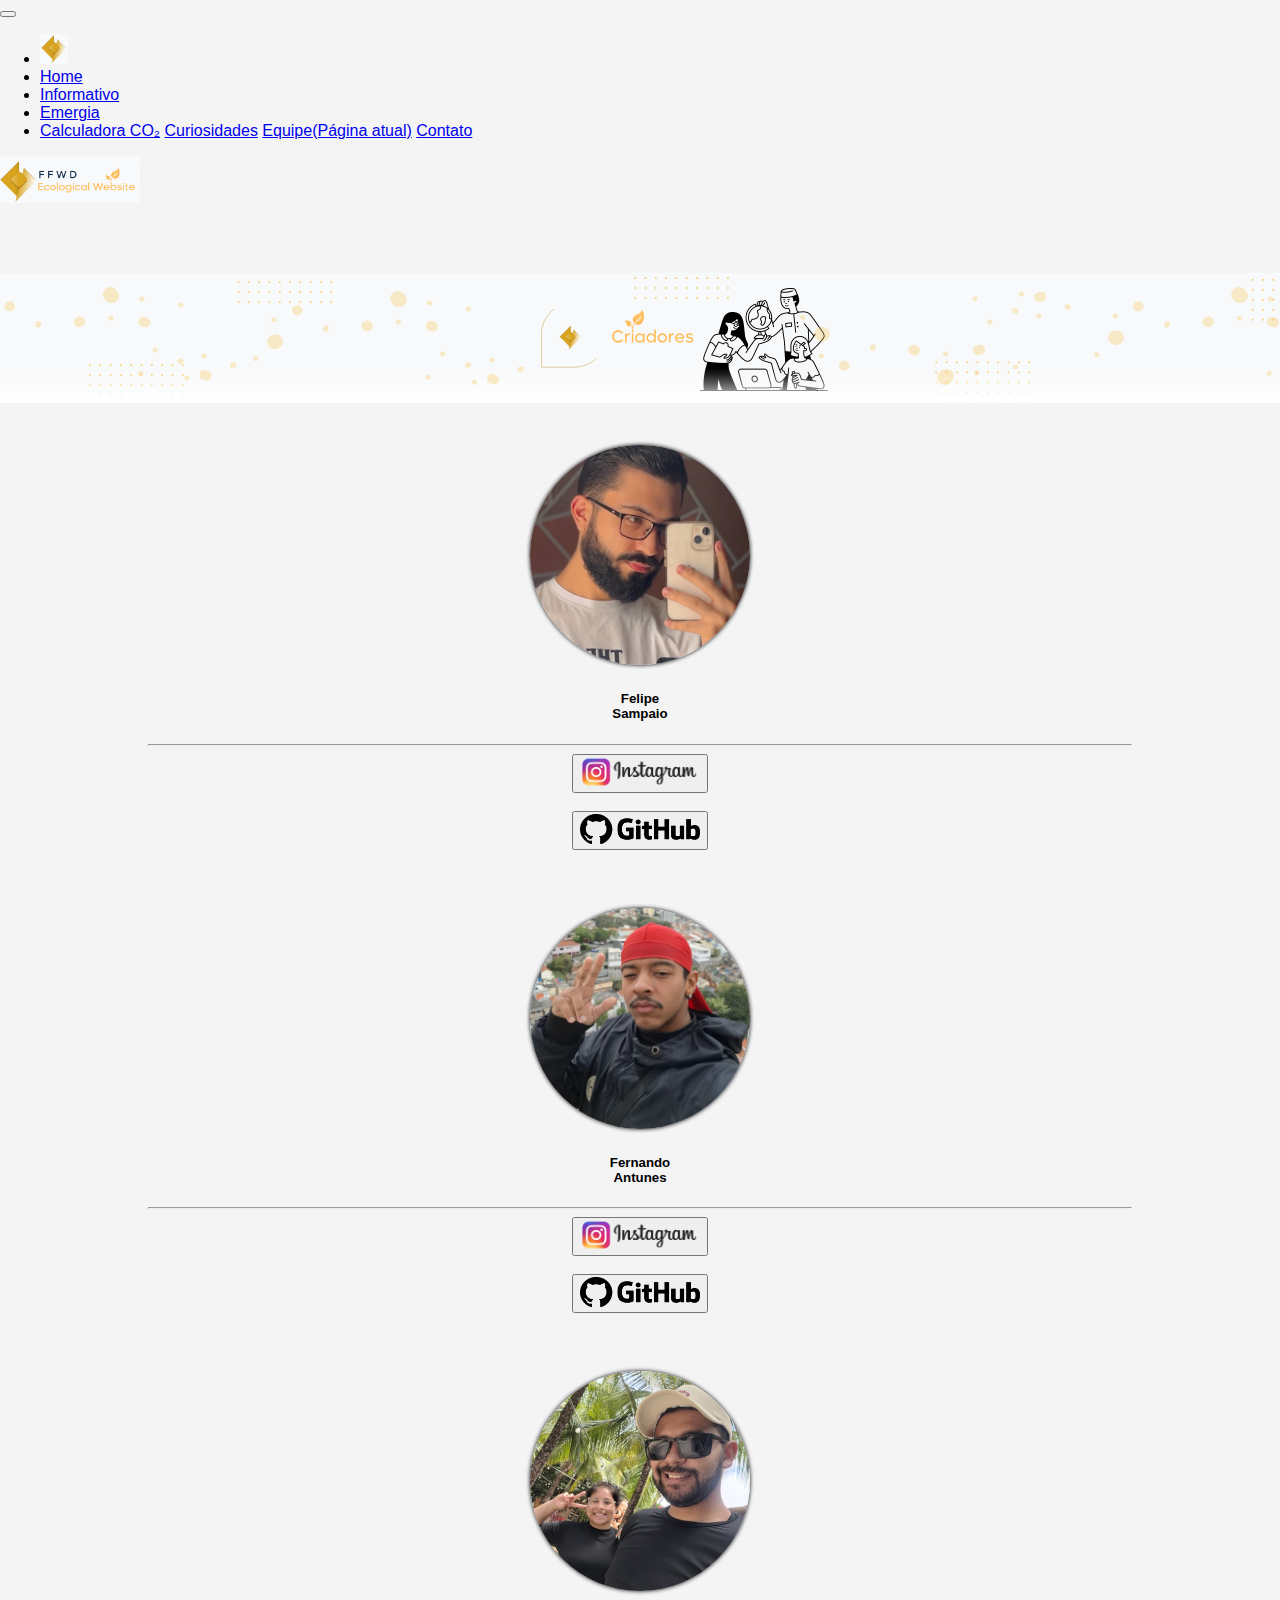
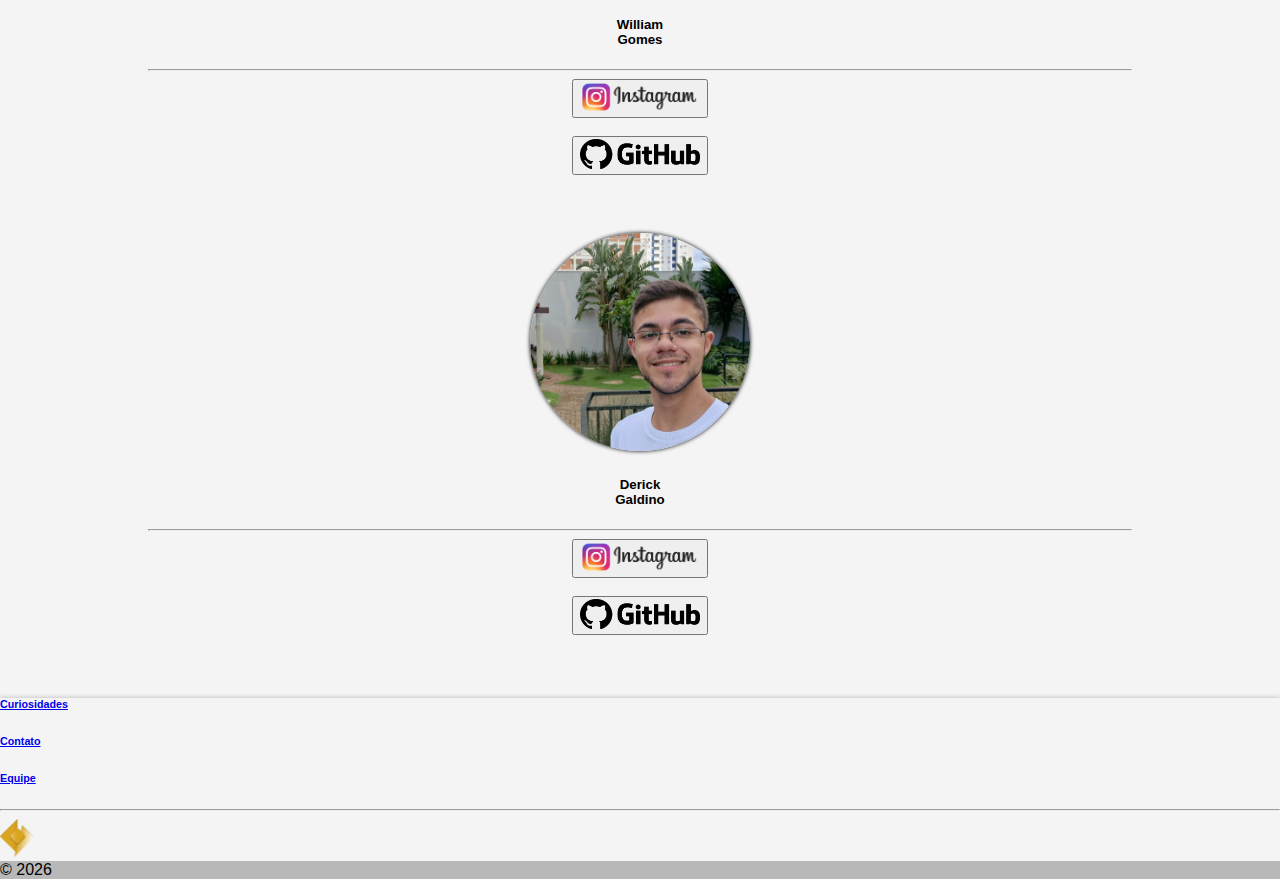
<file: pages/equipe_page.html>
<!DOCTYPE html>
<html lang="pt-BR">

<head>
  <meta charset="UTF-8">
  <meta name="viewport" content="width=device-width, initial-scale=1.0">
  <title>Equipe</title>
  <link rel="shortcut icon" type="imagex/png" href="img/_iconLogo.png">
  <link rel="stylesheet" href="css_other_pages/style_page_equipe.css">
  <link rel="stylesheet" href="https://stackpath.bootstrapcdn.com/bootstrap/4.1.3/css/bootstrap.min.css"
    integrity="sha384-MCw98/SFnGE8fJT3GXwEOngsV7Zt27NXFoaoApmYm81iuXoPkFOJwJ8ERdknLPMO" crossorigin="anonymous">
  <script src="https://code.jquery.com/jquery-3.3.1.slim.min.js"
    integrity="sha384-q8i/X+965DzO0rT7abK41JStQIAqVgRVzpbzo5smXKp4YfRvH+8abtTE1Pi6jizo"
    crossorigin="anonymous"></script>
  <script src="https://cdnjs.cloudflare.com/ajax/libs/popper.js/1.14.3/umd/popper.min.js"
    integrity="sha384-ZMP7rVo3mIykV+2+9J3UJ46jBk0WLaUAdn689aCwoqbBJiSnjAK/l8WvCWPIPm49"
    crossorigin="anonymous"></script>
  <script src="https://stackpath.bootstrapcdn.com/bootstrap/4.1.3/js/bootstrap.min.js"
    integrity="sha384-ChfqqxuZUCnJSK3+MXmPNIyE6ZbWh2IMqE241rYiqJxyMiZ6OW/JmZQ5stwEULTy"
    crossorigin="anonymous"></script>
</head>


<body>
  <header class="navbar fixed-top navbar-light bg-light navegacao">
    <nav class="navbar navbar-expand-lg navbar-light bg-light">
      <button class="navbar-toggler border-0" type="button" data-toggle="collapse" data-target="#navbarNavDropdown"
        aria-controls="navbarNavDropdown" aria-expanded="false" aria-label="Alterna navegação">
        <span class="navbar-toggler-icon"></span>
      </button>
      <div class="collapse navbar-collapse" id="navbarNavDropdown">
        <ul class="navbar-nav">
          <li class="nav-item">
            <a class="nav-link"><img src="../img/logo_atualizado.png" alt="Logo da empresa FFWD" height="30px" style="cursor: pointer;"
              role="button" onclick="scrollToTop()"></a>
          </li>
          <li class="nav-item">
            <a class="nav-link" href="../index.html">Home</a>
          </li>
          <li class="nav-item">
            <a class="nav-link" href="./informative_page.html">Informativo</a>
          </li>
          <li class="nav-item">
            <a class="nav-link" href="./emergia_page.html">Emergia</a>
          </li>
          <li class="nav-item dropdown">
            <a class="nav-link dropdown-toggle" href="#" id="navbarDropdownMenuLink" role="button"
            data-toggle="dropdown" aria-haspopup="true" aria-expanded="false"></a>
            <div class="dropdown-menu" aria-labelledby="navbarDropdownMenuLink">
              <a class="dropdown-item" href="../pages/calc_page.html">Calculadora CO₂</a>
              <a class="dropdown-item" href="../pages/curiosidade_page.html">Curiosidades</a>
              <a class="dropdown-item" href="../pages/equipe_page.html">Equipe<span class="sr-only">(Página atual)</span></a>
              <a class="dropdown-item" href="../pages/contact_page.html">Contato</a>
            </div>
          </li>
        </ul>
      </div>
    </nav>
    </li class="nav-item">
    <a class="nav-link" class="dropdown-menu" style="font-size: 16px;" href="../index.html"><img src="img/FFWD-icon-otherpages.png" alt="Logo da empresa FFWD"
        width="140px"></a>
    </li>
  </header>

  <main>
    <br><br>
    
    <div class="capa_superior">
      <img src="img/capa-criadores.png" alt="...">
    </div><br>

    <div class="equipe">
      <div class="row row-cols-1 row-cols-md-2 g-4">
        <div class="col">
          <div class="card">
            <img class="foto" src="img/Felipe.jpg" class="card-img-top" alt="...">
            <div class="card-body">
              <h5 class="card-title">Felipe<br>Sampaio</h5>
              <hr>
              <button type="button" class="btn btn-outline"><a class="icones_contato"
                  href="https://www.instagram.com/lipe_samp/"><img src="img/instagram_logo.png" width="120px"
                    height="30px" alt=""></a></button><br><br>
              <button type="button" class="btn btn-outline"><a class="icones_contato"
                  href="https://github.com/lipe-samp"><img src="img/github_logo.png" width="120px" height="30px"
                    alt=""></a></button><br><br>
            </div>
          </div>
        </div>
        <div class="col">
          <div class="card">
            <img class="foto" src="img/Fernando.jpg" class="card-img-top" alt="...">
            <div class="card-body">
              <h5 class="card-title">Fernando<br>Antunes</h5>
              <hr>
              <button type="button" class="btn btn-outline"><a class="icones_contato"
                  href="https://www.instagram.com/fernantunes_/"><img src="img/instagram_logo.png" width="120px"
                    height="30px" alt=""></a></button><br><br>
              <button type="button" class="btn btn-outline"><a class="icones_contato"
                  href="https://github.com/FernAntu"><img src="img/github_logo.png" width="120px" height="30px"
                    alt=""></a></button><br><br>
            </div>
          </div>
        </div>
        <div class="col">
          <div class="card">
            <img class="foto" src="img/William.png" class="card-img-top" alt="...">
            <div class="card-body">
              <h5 class="card-title">William<br>Gomes</h5>
              <hr>
              <button type="button" class="btn btn-outline"><a class="icones_contato"
                  href="https://www.instagram.com/willian.san99/"><img src="img/instagram_logo.png" width="120px"
                    height="30px" alt=""></a></button><br><br>
              <button type="button" class="btn btn-outline"><a class="icones_contato"
                  href="https://github.com/WilliamSan99"><img src="img/github_logo.png" width="120px" height="30px"
                    alt=""></a></button><br><br>
            </div>
          </div>
        </div>
        <div class="col">
          <div class="card">
            <img class="foto" src="img/Derick.jpg" class="card-img-top" alt="...">
            <div class="card-body">
              <h5 class="card-title">Derick<br>Galdino</h5>
              <hr>
              <button type="button" class="btn btn-outline"><a class="icones_contato"
                  href="https://www.instagram.com/derickgaldi/"><img src="img/instagram_logo.png" width="120px"
                    height="30px" alt=""></a></button><br><br>
              <button type="button" class="btn btn-outline"><a class="icones_contato"
                  href="https://github.com/DerickGS"><img src="img/github_logo.png" width="120px" height="30px"
                    alt=""></a></button><br><br>
            </div>
          </div>
        </div>
      </div>
    </div>
  </main>
  
  <footer class="text-center" style="background-color: #f4f4f4">
    <!-- Grid container -->
    <div class="container">
      <!-- Section: Links -->
      <section class="mt-5">
        <!-- Grid row-->
        <div class="row text-center d-flex justify-content-center pt-5">
  
          <!-- Grid column -->
          <div class="col-md-2">
            <h6 class="text-uppercase font-weight-bold">
              <a href="../pages/curiosidade_page.html">Curiosidades</a>
            </h6>
          </div>
          <!-- Grid column -->
  
          <!-- Grid column -->
          <div class="col-md-2">
            <h6 class="text-uppercase font-weight-bold">
              <a href="../pages/contact_page.html">Contato</a>
            </h6>
          </div>
          <!-- Grid column -->
  
          <!-- Grid column -->
          <div class="col-md-2">
            <h6 class="text-uppercase font-weight-bold">
              <a href="../pages/equipe_page.html">Equipe</a>
            </h6>
          </div>
          <!-- Grid column -->
        </div>
        <!-- Grid row-->
      </section>
      <!-- Section: Links -->
  
      <hr class="my-5" />
  
      <!-- Section: Text -->
      <section class="mb-5">
        <div class="row d-flex justify-content-center">
          <div class="col-lg-8">
  
            <img src="../img/_iconLogo.png" alt="Logo da empresa FFWD" width="35px" style="cursor: pointer;"
              role="button" onclick="scrollToTop()">
          </div>
        </div>
      </section>
    </div>
  
    <div vw class="enabled">
      <div vw-access-button class="active"></div>
      <div vw-plugin-wrapper>
        <div class="vw-plugin-top-wrapper"></div>
      </div>
    </div>
    <script src="https://vlibras.gov.br/app/vlibras-plugin.js"></script>
    <script>
      new window.VLibras.Widget('https://vlibras.gov.br/app');
    </script>
  
    <div class="text-center p-3" style="background-color: #b8b8b8">
      © <span id="currentYear"></span>
    </div>

  </footer>
</body>

<script>
// Define a função para exibir o ano atual
const displayCurrentYear = () => {
  const currentYear = new Date().getFullYear();
  document.getElementById("currentYear").textContent = currentYear;
};

// Chama a função ao carregar a página
window.onload = displayCurrentYear;

const scrollToTop = () => {
  window.scrollTo({
    top: 0,
    behavior: 'smooth'
  });
};
</script>

</html>
</file>
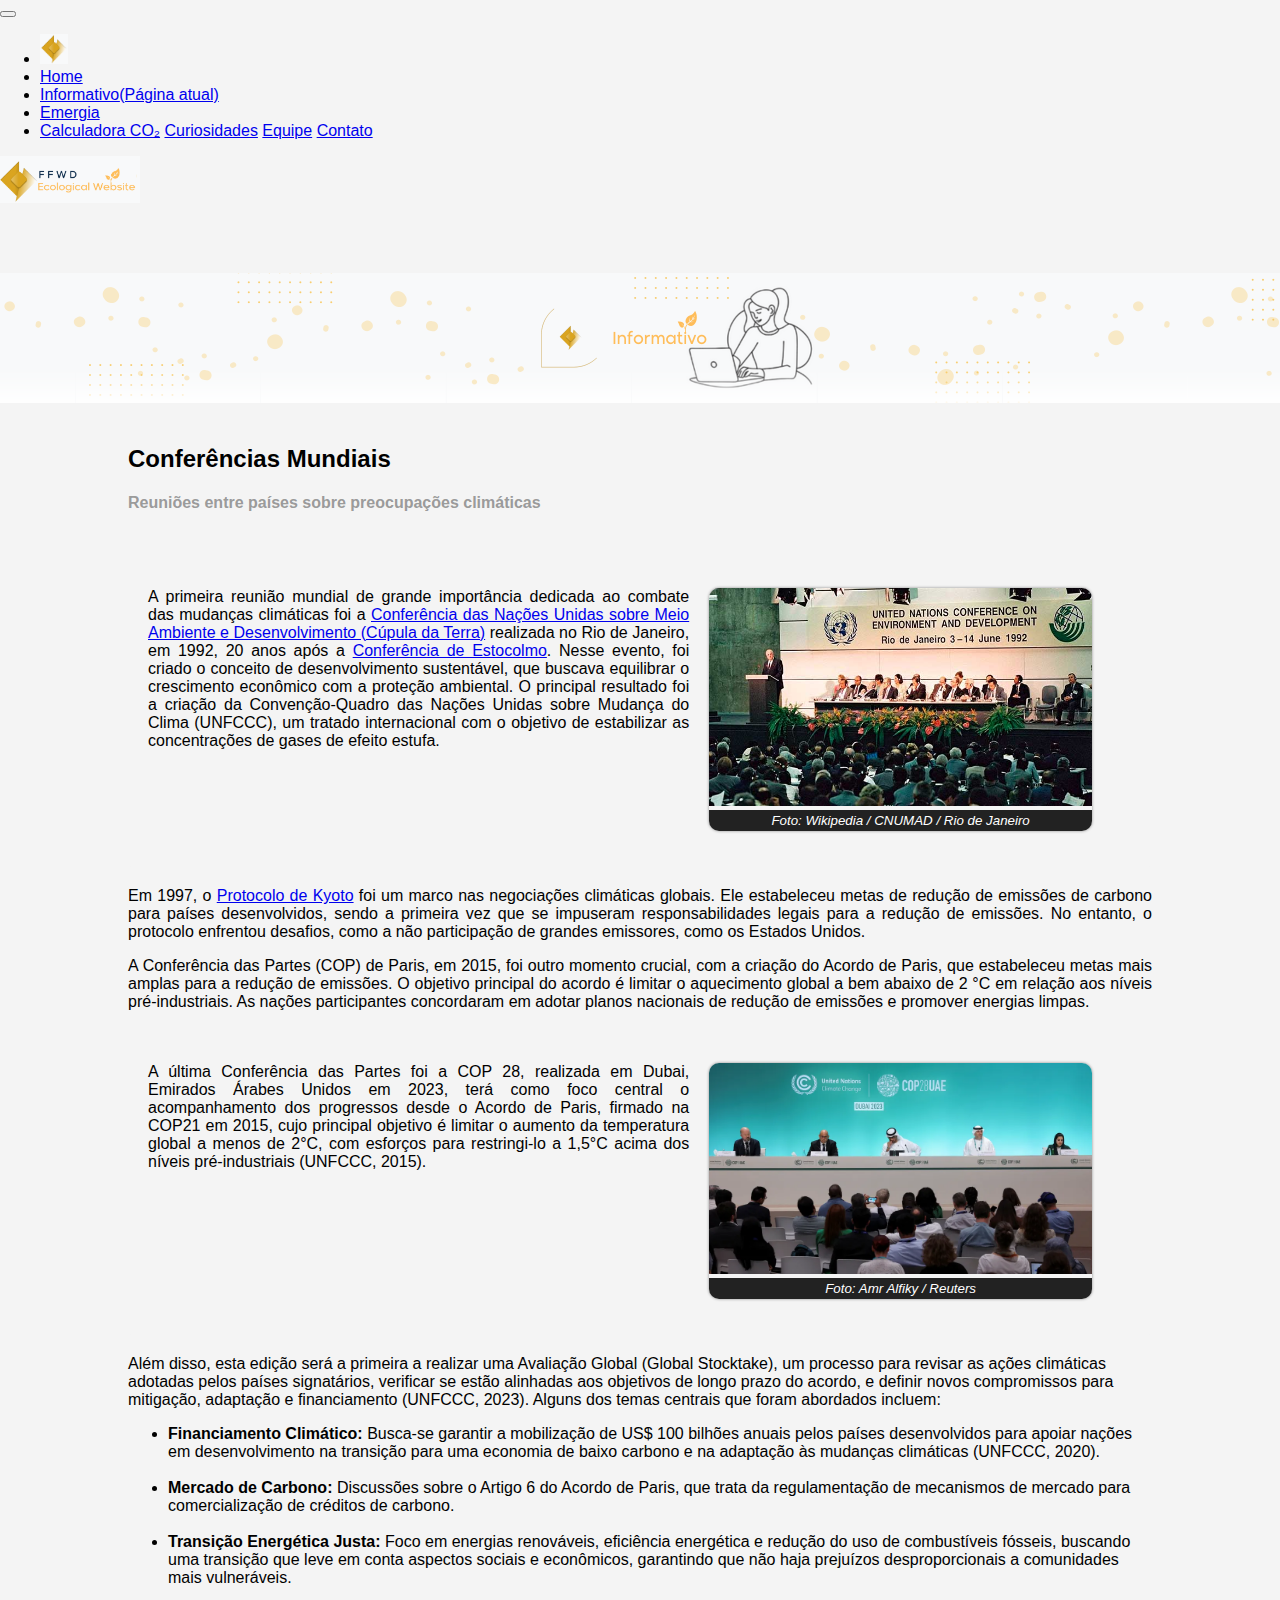
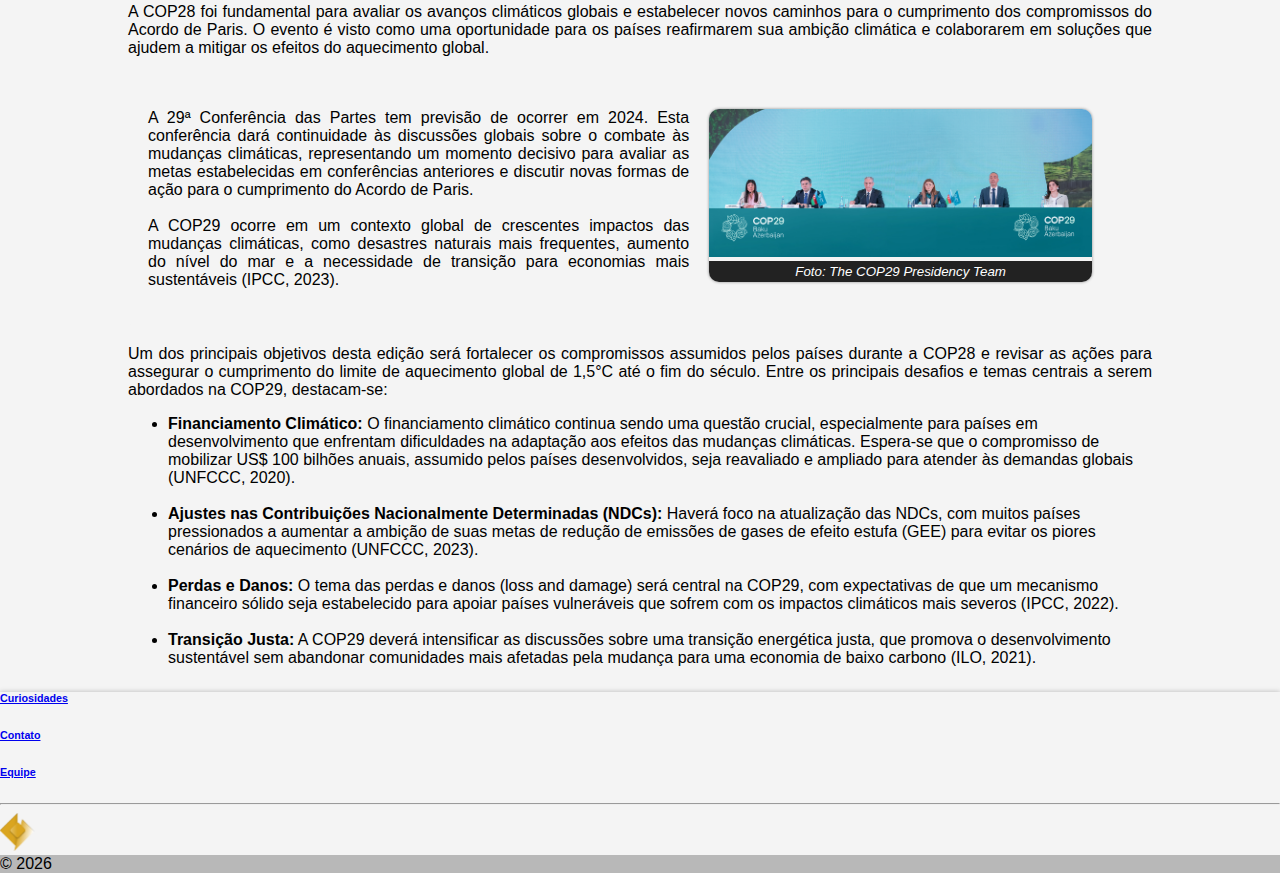
<file: pages/informative_page.html>
<!DOCTYPE html>
<html lang="pt-BR">

<head>
  <meta charset="UTF-8">
  <meta name="viewport" content="width=device-width, initial-scale=1.0">
  <title>Informativo</title>
  <link rel="shortcut icon" type="imagex/png" href="img/_iconLogo.png">
  <link rel="stylesheet" href="css_other_pages/style_page_informative.css">
  <link rel="stylesheet" href="https://stackpath.bootstrapcdn.com/bootstrap/4.1.3/css/bootstrap.min.css"
    integrity="sha384-MCw98/SFnGE8fJT3GXwEOngsV7Zt27NXFoaoApmYm81iuXoPkFOJwJ8ERdknLPMO" crossorigin="anonymous">
  <script src="https://code.jquery.com/jquery-3.3.1.slim.min.js"
    integrity="sha384-q8i/X+965DzO0rT7abK41JStQIAqVgRVzpbzo5smXKp4YfRvH+8abtTE1Pi6jizo"
    crossorigin="anonymous"></script>
  <script src="https://cdnjs.cloudflare.com/ajax/libs/popper.js/1.14.3/umd/popper.min.js"
    integrity="sha384-ZMP7rVo3mIykV+2+9J3UJ46jBk0WLaUAdn689aCwoqbBJiSnjAK/l8WvCWPIPm49"
    crossorigin="anonymous"></script>
  <script src="https://stackpath.bootstrapcdn.com/bootstrap/4.1.3/js/bootstrap.min.js"
    integrity="sha384-ChfqqxuZUCnJSK3+MXmPNIyE6ZbWh2IMqE241rYiqJxyMiZ6OW/JmZQ5stwEULTy"
    crossorigin="anonymous"></script>
</head>


<body>
  <header class="navbar fixed-top navbar-light bg-light navegacao">
    <nav class="navbar navbar-expand-lg navbar-light bg-light">
      <button class="navbar-toggler border-0" type="button" data-toggle="collapse" data-target="#navbarNavDropdown"
        aria-controls="navbarNavDropdown" aria-expanded="false" aria-label="Alterna navegação">
        <span class="navbar-toggler-icon"></span>
      </button>
      <div class="collapse navbar-collapse" id="navbarNavDropdown">
        <ul class="navbar-nav">
          <li class="nav-item">
            <a class="nav-link"><img src="../img/logo_atualizado.png" alt="Logo da empresa FFWD" height="30px" style="cursor: pointer;"
              role="button" onclick="scrollToTop()"></a>
          </li>
          <li class="nav-item">
            <a class="nav-link" href="../index.html">Home</a>
          </li>
          <li class="nav-item active">
            <a class="nav-link" href="./informative_page.html">Informativo<span class="sr-only">(Página atual)</span></a>
          </li>
          <li class="nav-item">
            <a class="nav-link" href="./emergia_page.html">Emergia</a>
          </li>
          <li class="nav-item dropdown">
            <a class="nav-link dropdown-toggle" href="#" id="navbarDropdownMenuLink" role="button"
            data-toggle="dropdown" aria-haspopup="true" aria-expanded="false"></a>
            <div class="dropdown-menu" aria-labelledby="navbarDropdownMenuLink">
              <a class="dropdown-item" href="../pages/calc_page.html">Calculadora CO₂</a>
              <a class="dropdown-item" href="../pages/curiosidade_page.html">Curiosidades</a>
              <a class="dropdown-item" href="../pages/equipe_page.html">Equipe</a>
              <a class="dropdown-item" href="../pages/contact_page.html">Contato</a>
            </div>
          </li>
        </ul>
      </div>
    </nav>
    </li class="nav-item">
    <a class="nav-link" class="dropdown-menu" style="font-size: 16px;" href="../index.html"><img src="img/FFWD-icon-otherpages.png" alt="Logo da empresa FFWD"
        width="140px"></a>
    </li>
  </header>

  <main>
    <br><br>

    <div class="capa_superior">
      <img src="img/capa-informativo.png" class="d-block w-100" alt="...">
    </div><br>

    <div class="conteudo-escrito-site">

      <h2>Conferências Mundiais</h2>
      <span class="sub-titulo">
        <h4>Reuniões entre países sobre preocupações climáticas</h4>
      </span><br>

      <div class="texto_e_imagem">

        <p>A primeira reunião mundial de grande importância dedicada ao combate das mudanças climáticas foi a <a
            href="https://semil.sp.gov.br/educacaoambiental/prateleira-ambiental/eco-92-rio-92-cupula-da-terra/">Conferência
            das Nações Unidas sobre Meio Ambiente e Desenvolvimento (Cúpula da Terra)</a> realizada no Rio de Janeiro,
          em
          1992, 20 anos após a <a
            href="https://semil.sp.gov.br/educacaoambiental/2024/06/conferencia-da-organizacao-das-nacoes-unidas-sobre-o-ambiente-humano-ou-conferencia-de-estocolmo/">Conferência
            de Estocolmo</a>. Nesse evento, foi criado o conceito de desenvolvimento sustentável, que buscava equilibrar
          o
          crescimento econômico com a proteção ambiental. O principal resultado foi a criação da Convenção-Quadro das
          Nações
          Unidas sobre Mudança do Clima (UNFCCC), um tratado internacional com o objetivo de estabilizar as
          concentrações de
          gases de efeito estufa.</p>

        <figure>
          <img class="imagens-site" src="img/cop - rio de janeiro.jpg"
            alt="Evento histórico: Conferência da ONU sobre Meio Ambiente e Desenvolvimento, Rio de Janeiro, 1992" />
          <figcaption>Foto: Wikipedia / CNUMAD / Rio de Janeiro</figcaption>
        </figure>

      </div>

      <p>Em 1997, o <a href="https://www12.senado.leg.br/noticias/entenda-o-assunto/protocolo-de-kyoto">Protocolo de
          Kyoto</a> foi um marco nas negociações climáticas globais. Ele estabeleceu metas de redução de emissões de
        carbono para países desenvolvidos, sendo a primeira vez que se impuseram responsabilidades legais para a redução
        de emissões. No entanto, o protocolo enfrentou desafios, como a não participação de grandes emissores, como os
        Estados Unidos.</p>

      <p>A Conferência das Partes (COP) de Paris, em 2015, foi outro momento crucial, com a criação do Acordo de Paris,
        que estabeleceu metas mais amplas para a redução de emissões. O objetivo principal do acordo é limitar o
        aquecimento global a bem abaixo de 2 °C em relação aos níveis pré-industriais. As nações participantes
        concordaram
        em adotar planos nacionais de redução de emissões e promover energias limpas.</p>

      <div class="texto_e_imagem">


        <p>A última Conferência das Partes foi a COP 28, realizada em Dubai, Emirados Árabes Unidos em 2023, terá como
          foco
          central o acompanhamento dos progressos desde o Acordo de Paris, firmado na COP21 em 2015, cujo principal
          objetivo
          é limitar o aumento da temperatura global a menos de 2°C, com esforços para restringi-lo a 1,5°C acima dos
          níveis
          pré-industriais (UNFCCC, 2015).
        </p>

        <figure>
          <img class="imagens-site" src="img/-conference - dubai.webp"
            alt="A 28ª Conferência das Partes (COP 28) realizada em Dubai, Emirados Árabes Unidos, no ano de 2023" />
          <figcaption>Foto: Amr Alfiky / Reuters</figcaption>
        </figure>

      </div>



      </p>Além disso, esta edição será a primeira a realizar uma Avaliação Global (Global Stocktake), um processo para
      revisar as ações climáticas adotadas pelos países signatários, verificar se estão alinhadas aos objetivos de longo
      prazo do acordo, e definir novos compromissos para mitigação, adaptação e financiamento (UNFCCC, 2023). Alguns dos
      temas centrais que foram abordados incluem: </p>

      <ul>
        <li><strong>Financiamento Climático:</strong> Busca-se garantir a mobilização de US$ 100 bilhões anuais pelos
          países desenvolvidos para apoiar nações em desenvolvimento na transição para uma economia de baixo carbono e
          na
          adaptação às mudanças climáticas (UNFCCC, 2020).</li><br>
        <li><strong>Mercado de Carbono:</strong> Discussões sobre o Artigo 6 do Acordo de Paris, que trata da
          regulamentação de mecanismos de mercado para comercialização de créditos de carbono.</li><br>
        <li><strong>Transição Energética Justa:</strong> Foco em energias renováveis, eficiência energética e redução do
          uso de combustíveis fósseis, buscando uma transição que leve em conta aspectos sociais e econômicos,
          garantindo
          que não haja prejuízos desproporcionais a comunidades mais vulneráveis.</li>
      </ul>

      <p>A COP28 foi fundamental para avaliar os avanços climáticos globais e estabelecer novos caminhos para o
        cumprimento dos compromissos do Acordo de Paris. O evento é visto como uma oportunidade para os países
        reafirmarem
        sua ambição climática e colaborarem em soluções que ajudem a mitigar os efeitos do aquecimento global.</p>

      <div class="texto_e_imagem">

        <p>
          A 29ª Conferência das Partes tem previsão de ocorrer em 2024. Esta conferência dará continuidade às discussões
        globais sobre o combate às mudanças climáticas, representando um momento decisivo para avaliar as metas
        estabelecidas em conferências anteriores e discutir novas formas de ação para o cumprimento do Acordo de Paris.
          
          <br><br>
          A COP29 ocorre em um contexto global de crescentes impactos das mudanças climáticas, como desastres naturais
          mais
          frequentes, aumento do nível do mar e a necessidade de transição para economias mais sustentáveis (IPCC,
          2023).
        </p>

        <figure>
          <img class="imagens-site" src="img/cop 29.jpg"
            alt="A 29ª Conferência das Partes (COP 29), em Baku, Azerbaijão, de 11 a 22 de novembro de 2024" />
          <figcaption>Foto: The COP29 Presidency Team</figcaption>
        </figure>

      </div>

      <p>Um dos principais objetivos desta edição será fortalecer os compromissos assumidos pelos países durante a COP28
        e
        revisar as ações para assegurar o cumprimento do limite de aquecimento global de 1,5°C até o fim do século.
        Entre
        os principais desafios e temas centrais a serem abordados na COP29, destacam-se:</p>

      <ul>
        <li><strong>Financiamento Climático:</strong> O financiamento climático continua sendo uma questão crucial,
          especialmente para países em desenvolvimento que enfrentam dificuldades na adaptação aos efeitos das mudanças
          climáticas. Espera-se que o compromisso de mobilizar US$ 100 bilhões anuais, assumido pelos países
          desenvolvidos, seja reavaliado e ampliado para atender às demandas globais (UNFCCC, 2020).</li><br>
        <li><strong>Ajustes nas Contribuições Nacionalmente Determinadas (NDCs):</strong> Haverá foco na atualização das
          NDCs, com muitos países pressionados a aumentar a ambição de suas metas de redução de emissões de gases de
          efeito estufa (GEE) para evitar os piores cenários de aquecimento (UNFCCC, 2023).</li><br>
        <li><strong>Perdas e Danos:</strong> O tema das perdas e danos (loss and damage) será central na COP29, com
          expectativas de que um mecanismo financeiro sólido seja estabelecido para apoiar países vulneráveis que sofrem
          com os impactos climáticos mais severos (IPCC, 2022).</li><br>
        <li><strong>Transição Justa:</strong> A COP29 deverá intensificar as discussões sobre uma transição energética
          justa, que promova o desenvolvimento sustentável sem abandonar comunidades mais afetadas pela mudança para uma
          economia de baixo carbono (ILO, 2021).</li>
      </ul>

    </div>
  </main>

  <footer class="text-center" style="background-color: #f4f4f4">
    <!-- Grid container -->
    <div class="container">
      <!-- Section: Links -->
      <section class="mt-5">
        <!-- Grid row-->
        <div class="row text-center d-flex justify-content-center pt-5">

          <!-- Grid column -->
          <div class="col-md-2">
            <h6 class="text-uppercase font-weight-bold">
              <a href="../pages/curiosidade_page.html">Curiosidades</a>
            </h6>
          </div>
          <!-- Grid column -->

          <!-- Grid column -->
          <div class="col-md-2">
            <h6 class="text-uppercase font-weight-bold">
              <a href="../pages/contact_page.html">Contato</a>
            </h6>
          </div>
          <!-- Grid column -->

          <!-- Grid column -->
          <div class="col-md-2">
            <h6 class="text-uppercase font-weight-bold">
              <a href="../pages/equipe_page.html">Equipe</a>
            </h6>
          </div>
          <!-- Grid column -->
        </div>
        <!-- Grid row-->
      </section>
      <!-- Section: Links -->

      <hr class="my-5" />

      <!-- Section: Text -->
      <section class="mb-5">
        <div class="row d-flex justify-content-center">
          <div class="col-lg-8">

            <img src="../img/_iconLogo.png" alt="Logo da empresa FFWD" width="35px" style="cursor: pointer;"
              role="button" onclick="scrollToTop()">
          </div>
        </div>
      </section>
    </div>

    <div vw class="enabled">
      <div vw-access-button class="active"></div>
      <div vw-plugin-wrapper>
        <div class="vw-plugin-top-wrapper"></div>
      </div>
    </div>
    <script src="https://vlibras.gov.br/app/vlibras-plugin.js"></script>
    <script>
      new window.VLibras.Widget('https://vlibras.gov.br/app');
    </script>
    
    <div class="text-center p-3" style="background-color: #b8b8b8">
      © <span id="currentYear"></span>
    </div>

  </footer>
</body>

<script>
  // Define a função para exibir o ano atual
  const displayCurrentYear = () => {
    const currentYear = new Date().getFullYear();
    document.getElementById("currentYear").textContent = currentYear;
  };

  // Chama a função ao carregar a página
  window.onload = displayCurrentYear;

  const scrollToTop = () => {
    window.scrollTo({
      top: 0,
      behavior: 'smooth'
    });
  };
</script>

</html>
</file>
<file: css/style.css>
body {
    font-family: Arial, sans-serif;
    background-color: #f4f4f4;
    margin: 0;
    padding: 0;
    justify-content: center;
    align-items: center;
    height: 100vh;
    overflow-x: hidden;
}

p {
    text-align: justify;
}

figure {
    max-width: 100%;
    width: 400px;
    border-radius: 10px;
    box-shadow: 0 0 3px rgba(0, 0, 0, 0.45);
}

figure img {
    max-width: 100%;
    width: 500px;
    border-radius: 10px 10px 0px 0px;
}

figcaption {
    background-color: #222;
    color: #fff;
    font: italic smaller sans-serif;
    padding: 3px;
    text-align: center;
    border-radius: 0px 0px 10px 10px;
}


footer {
    box-shadow: 0 0 5px rgba(0, 0, 0, 0.25); 
}

.capa_superior img {   
    width: 100%;
    height: 130px;
    min-height: 110px;
    object-fit: cover;
    object-position: bottom;
    margin-top: 30px
}

.sub-titulo {
    color: rgba(115, 115, 115, 0.715);
}


.conteudo-escrito-site {
    width: 80%;
    margin: auto;
}


.comentarios_pequenos {
    font-size: x-small;
}

.centralizar_botao {
    text-align: center;
    width: 80%;
    margin: auto;
    background-color: #ffbd593d;
    padding: 20px;

}

/* Estilos gerais */
.texto_e_imagem {
    display: flex;
    align-items: flex-start;
    justify-content: space-between;
    margin-bottom: 20px;
    background-color: #f4f4f4;
    padding: 20px;
    border-radius: 5px;
}

/* Estilo da imagem e legenda */
.texto_e_imagem figure {
    margin-left: 20px; /* Espaçamento entre o texto e a imagem */
    max-width: 40%; /* Ajuste conforme necessário */
}

.texto_e_imagem img {
    width: 100%; /* Para garantir que a imagem se adapte à div */
    height: auto;
}

.texto_e_imagem p {
    max-width: 55%; /* Para garantir que o texto não ocupe toda a largura */
}

/* Estilos para telas menores (como mobile) */
@media (max-width: 768px) {
    .texto_e_imagem {
        display: block; /* Altera o layout para bloco (vertical) */
        text-align: center;
    }

    .texto_e_imagem p {
        max-width: 100%;
    }

    .texto_e_imagem figure {
        margin: 20px auto 0; /* Centraliza a imagem e adiciona espaçamento */
        max-width: 100%;
    }
}




/* Media ****************************************************************************************************************8*/

/* XX-Large devices */
@media (max-width: 1400px) {}

/* X-Large devices */
@media (max-width: 1200px) {}

/* Large devices */
@media (max-width: 992px) {}

/* Medium devices */
@media (max-width: 768px) {}

/* Small devices */
@media (max-width: 576px) {}
</file>
<file: pages/css_other_pages/style_page_curiosidade.css>
body {
    font-family: Arial, sans-serif;
    background-color: #f4f4f4;
    margin: 0;
    padding: 0;
    justify-content: center;
    align-items: center;
    height: 100vh;
    overflow-x: hidden;
}

p {
    text-align: justify;
}


/* Estilos específicos para o parágrafo com a classe 'toggle-text' */
.toggle-text {
    font-size: 18px;
    margin-top: 20px;
    opacity: 0;
    transition: opacity 0.5s ease, max-height 0.5s ease;
    max-height: 0;
    overflow: hidden;
    background-color:#f4f4f4;
    padding: 20px;
    border-radius: 5px;
}

.calculo-img {
    border-radius: 5px;
    box-shadow: 0px 0px 5px rgba(0, 0, 0, 0.505);
    max-width: 100%;
}

.toggle-text.show {
    opacity: 1;
    max-height: 100%; /* Altura suficiente para o texto */
}

.toggle-text.hidden {
    opacity: 0;
    max-height: 0;
}

figure {
    max-width: 100%;
    width: 500px;
    border-radius: px;
}

figure img {
    max-width: 100%;
    width: 500px;
    border-radius: 10px 10px 0px 0px;
}

figcaption {
    background-color: #222;
    color: #fff;
    font: italic smaller sans-serif;
    padding: 3px;
    text-align: center;
    border-radius: 0px 0px 10px 10px;
}

.conteudo-escrito-site {
    width: 80%;
    margin: auto;
}

footer {
    box-shadow: 0 0 5px rgba(0, 0, 0, 0.25);

}

.sub-titulo {
    color: rgba(115, 115, 115, 0.715);
}

.capa_superior img {
    width: 100%;
    height: 130px;
    min-height: 110px;
    object-fit: cover;
    object-position: bottom;
    margin-top: 30px
}

.tabela {
    text-align: center;
    
}

.diminuir-tabela {
    max-width: 100%;
    margin: auto;
    border-radius: 10px;
    font-size: small;
}

.titulo {
    text-align: center;
}

.comentarios_pequenos {
    font-size: x-small;
}







/* Media ****************************************************************************************************************8*/

/* XX-Large devices */
@media (max-width: 1400px) {}

/* X-Large devices */
@media (max-width: 1200px) {}

/* Large devices */
@media (max-width: 992px) {}

/* Medium devices */
@media (max-width: 768px) {}

/* Small devices */
@media (max-width: 576px) {}
</file>
<file: pages/css_other_pages/style_page_equipe.css>
body {
    font-family: Arial, sans-serif;
    background-color: #f4f4f4;
    margin: 0;
    padding: 0;
    justify-content: center;
    align-items: center;
    height: 100vh;
    overflow-x: hidden;
}

p {
    text-align: justify;
}

.sub-titulo {
    color: rgba(115, 115, 115, 0.715);
}

figure {
    max-width: 100%;
    width: 500px;
    border-radius: 0px;
}

figure img {
    max-width: 100%;
    width: 500px;
    border-radius: 100px;
}

figcaption {
    background-color: #222;
    color: #fff;
    font: italic smaller sans-serif;
    padding: 3px;
    text-align: center;
    border-radius: 0px 0px 10px 10px;
}


footer {
    box-shadow: 0 0 5px rgba(0, 0, 0, 0.25);

}

.foto {
    margin: auto;
    border-radius: 100%;
    width: 220px;
    box-shadow: 0px 0px 4px black;
    
}

.foto:hover {
    transform: scale(1.08);
    transition: 2s cubic-bezier(0.075, 0.82, 0.165, 1);
}

.card {
    padding: 20px;
    
}

.capa_superior img {
    width: 100%;
    height: 130px;
    min-height: 110px;
    object-fit: cover;
    object-position: bottom;
    margin-top: 30px
}

.conteudo-escrito-site {
    width: 80%;
    margin: auto;
}

.comentarios_pequenos {
    font-size: x-small;
}

.centralizar_botao {
    text-align: center;
}

.equipe {
    width: 80%;
    text-align: center;
    margin: auto;

}

.icones_contato {
    padding: 0px;

}





/* Media ****************************************************************************************************************8*/

/* XX-Large devices */
@media (max-width: 1400px) {}

/* X-Large devices */
@media (max-width: 1200px) {}

/* Large devices */
@media (max-width: 992px) {}

/* Medium devices */
@media (max-width: 768px) {}

/* Small devices */
@media (max-width: 576px) {}
</file>
<file: pages/css_other_pages/style_page_informative.css>
body {
    font-family: Arial, sans-serif;
    background-color: #f4f4f4;
    margin: 0;
    padding: 0;
    justify-content: center;
    align-items: center;
    height: 100vh;
    overflow-x: hidden;
}

p {
    text-align: justify;
}

.sub-titulo {
    color: rgba(115, 115, 115, 0.715);
}

figure {
    max-width: 100%;
    width: 400px;
    border-radius: 10px;
    box-shadow: 0 0 3px rgba(0, 0, 0, 0.45);
}

figure img {
    max-width: 100%;
    width: 500px;
    border-radius: 10px 10px 0px 0px;
}

figcaption {
    background-color: #222;
    color: #fff;
    font: italic smaller sans-serif;
    padding: 3px;
    text-align: center;
    border-radius: 0px 0px 10px 10px;
}

.center-text {
    text-align: center;
}

.conteudo-escrito-site {
    width: 80%;
    margin: auto;
}


footer {
    box-shadow: 0 0 5px rgba(0, 0, 0, 0.25);
}

.capa_superior img {
    width: 100%;
    height: 130px;
    min-height: 110px;
    object-fit: cover;
    object-position: bottom;
    margin-top: 30px
}

.comentarios_pequenos {
    font-size: x-small;
}

.centralizar_botao {
    text-align: center;
    width: 80%;
    margin: auto;
    background-color: #ffbd593d;
    padding: 20px;

}

/* Estilos gerais */
.texto_e_imagem {
    display: flex;
    align-items: flex-start;
    justify-content: space-between;
    margin-bottom: 20px;
    background-color: #f4f4f4;
    padding: 20px;
    border-radius: 5px;
}

/* Estilo da imagem e legenda */
.texto_e_imagem figure {
    margin-left: 20px; /* Espaçamento entre o texto e a imagem */
    max-width: 40%; /* Ajuste conforme necessário */
}

.texto_e_imagem img {
    width: 100%; /* Para garantir que a imagem se adapte à div */
    height: auto;
}

.texto_e_imagem p {
    max-width: 55%; /* Para garantir que o texto não ocupe toda a largura */
}

/* Estilos para telas menores (como mobile) */
@media (max-width: 768px) {
    .texto_e_imagem {
        display: block; /* Altera o layout para bloco (vertical) */
        text-align: center;
    }

    .texto_e_imagem p {
        max-width: 100%;
    }

    .texto_e_imagem figure {
        margin: 20px auto 0; /* Centraliza a imagem e adiciona espaçamento */
        max-width: 100%;
    }
}



/* Media ****************************************************************************************************************8*/

/* XX-Large devices */
@media (max-width: 1400px) {

}

/* X-Large devices */
@media (max-width: 1200px) {

}

/* Large devices */
@media (max-width: 992px) {

}

/* Medium devices */
@media (max-width: 768px) {

}

/* Small devices */
@media (max-width: 576px) {

}
</file>
